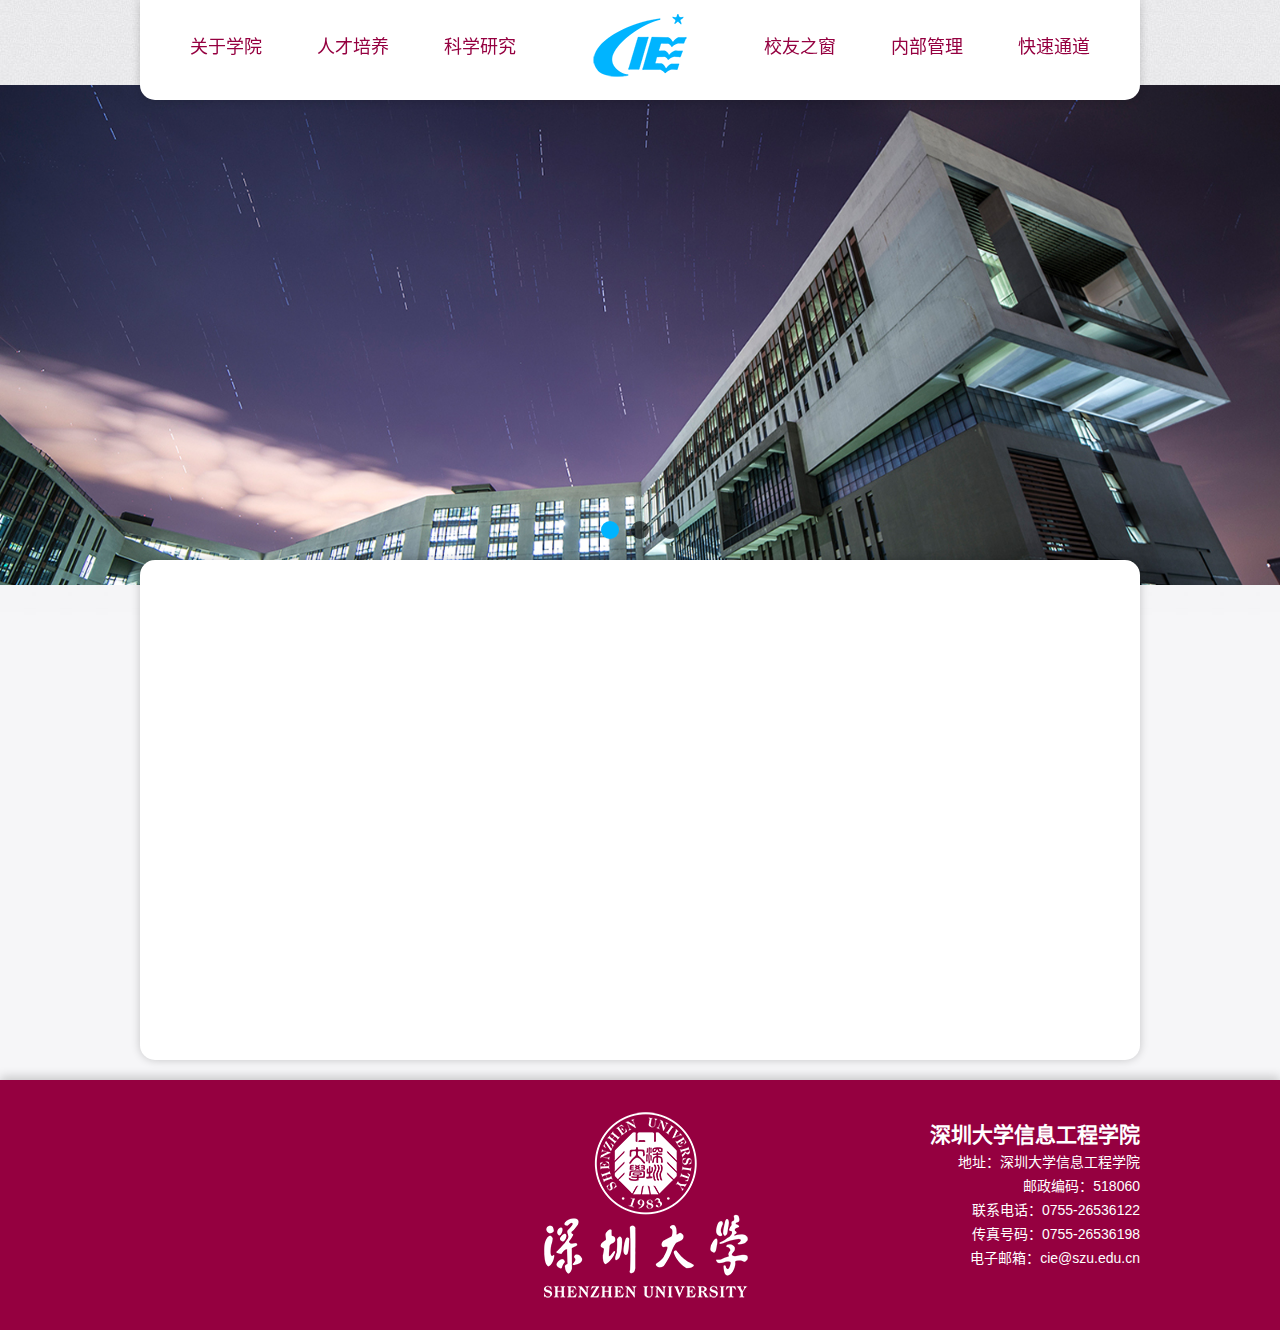
<file: tpl/index.html>
<!DOCTYPE html>
<html lang="zh-cn">
<head>
	<meta charset="utf-8">
	<meta http-equiv="X-UA-Compatible" content="IE=edge">
    <meta name="viewport" content="width=device-width, initial-scale=1, user-scalable=no">
    <title>深圳大学-信息工程学院</title>
    <meta name="keywords" content="深圳大学,深圳大学信息工程学院,信息工程学院,深大,特区大学,Shenzhen University"/>
    <meta name="description" content="深圳大学信息工程学院成立于1997年，其前身是1983年深圳大学建校时创建的电子工程系，清华大学著名学者童诗白教授任电子信息工程系首任系主任。学院由电子工程系、通信工程系、集成电路设计与工程系、智能信息研究所等教学科研机构组成，是深圳大学首批博士点、首批博士后流动站、首批硕士点、首批国家级特色专业、首批省级名牌专业授予单位之一。"/>
    <link href="css/comm.css" rel="stylesheet" type="text/css"/>
    <link href="css/index.css" rel="stylesheet" type="text/css"/>
    <script type="text/javascript" src="http://libs.useso.com/js/jquery/1.9.1/jquery.min.js"></script>
    <script type="text/javascript" src="js/menu.js"></script>
    <link rel="stylesheet" href="css/style.css">
    <!--[if IE]><link rel="stylesheet" href="css/ie.css"><![endif]-->
    <!--[if lte IE 9]><script type="text/javascript" src="js/ie.js"></script><![endif]-->
    <script language="javascript">
    function get_time()
    {
        var date=new Date();
        var year="",month="",day="",week="",hour="",minute="",second="";
        year=date.getFullYear();
        month=add_zero(date.getMonth()+1);
        day=add_zero(date.getDate());
        week=date.getDay();
        switch (date.getDay()) {
        case 0:val="星期天";break
        case 1:val="星期一";break
        case 2:val="星期二";break
        case 3:val="星期三";break
        case 4:val="星期四";break
        case 5:val="星期五";break
        case 6:val="星期六";break
          }
        hour=add_zero(date.getHours());
        minute=add_zero(date.getMinutes());
        second=add_zero(date.getSeconds());
        document.getElementById("timet").innerHTML=" "+year+"-"+month+"-"+day+" "+hour+":"+minute+":"+second+" "+val;
    }
    function add_zero(temp)
    {
        if(temp<10) return "0"+temp;
        else return temp;
    }
    setInterval("get_time()",1000);
    </script>
</head>
<body>
<header>
    <div class="nav">
        <ul class="nav_left">
            <li>
                关于学院
            </li>
            <li>
                人才培养
            </li>
            <li>
                科学研究
            </li>
        </ul>
        <ul class="nav_right">
            <li>
                校友之窗
            </li>
            <li>
                内部管理
            </li>
            <li>
                快速通道
            </li>
        </ul>
    </div>
    <div class="logo">
        <img src="images/logo.png" srcset="images/logo@2x.png 2x" alt="深圳大学信息工程学院">
    </div>
    <div class="nav_open_ab">
        <div class="nav_open">
            <div class="nav_open_1">
                <ul>
                    <a href="#"><li>学院简介</li></a>
                    <a href="#"><li>组织架构</li></a>
                    <a href="#"><li>学院沿革</li></a>
                    <a href="#"><li>学院简讯</li></a>
                    <a href="#"><li>学院视频</li></a>
                    <a href="#"><li>竞赛获奖</li></a>
                </ul>
            </div>
            <div class="nav_open_2">
                <ul>
                    <a href="#"><li>招生就业</li></a>
                    <a href="#"><li>本科教学</li></a>
                    <a href="#"><li>研究生教学</li></a>
                    <a href="#"><li>博士生教学</li></a>
                    <a href="#"><li>成人教育</li></a>
                    <a href="#"><li>工程硕士</li></a>
                    <a href="#"><li>2+2</li></a>
                    <a href="#"><li>校园生活</li></a>
                    <a href="#"><li>奖助贷</li></a>
                    <a href="#"><li>优秀学生</li></a>
                    <a href="#"><li>推免生申请</li></a>
                </ul>
            </div>
            <div class="nav_open_3">
                <ul>
                    <a href="#"><li>学科设置</li></a>
                    <a href="#"><li>队伍建设</li></a>
                    <a href="#"><li>重点实验室</li></a>
                    <a href="#"><li>科研基地</li></a>
                    <a href="#"><li>科研统计</li></a>
                    <a href="#"><li>科研项目</li></a>
                    <a href="#"><li>专利成果</li></a>
                    <a href="#"><li>出版作品</li></a>
                    <a href="#"><li>论文发表</li></a>
                    <a href="#"><li>求职申请</li></a>
                </ul>
            </div>
            <div class="nav_open_cie_logo">
                <img src="images/cie_logo.png" srcset="images/cie_logo@2x.png 2x">
            </div>
            <div class="nav_open_4">
                <ul>
                    <a href="#"><li>毕业照片</li></a>
                    <a href="#"><li>校友去向</li></a>
                    <a href="#"><li>活动集锦</li></a>
                    <a href="#"><li>校友讲座</li></a>
                    <a href="#"><li>校友捐赠</li></a>
                    <a href="#"><li>校友招聘</li></a>
                </ul>
            </div>
            <div class="nav_open_5">
                <ul>
                    <a href="#"><li>文件下载</li></a>
                    <a href="#"><li>办事指南</li></a>
                    <a href="#"><li>党务工作</li></a>
                    <a href="#"><li>工会办公</li></a>
                    <a href="#"><li>会议室申请</li></a>
                    <a href="#"><li>导生工作</li></a>
                    <a href="#"><li>学生工作</li></a>
                    <a href="#"><li>学生社团</li></a>
                    <a href="#"><li>规章制度</li></a>
                    <a href="#"><li>Q&A</li></a>
                </ul>
            </div>
            <div class="nav_open_6">
                <ul>
                    <a href="#"><li>后台登陆</li></a>
                </ul>
            </div>
        </div>    
    </div>
</header>
<section id="rt-showcase-surround">
    <div id="rt-showcase" class="slider-container rt-overlay-dark">
        <div class="rt-container slider-container">
            <div class="rt-grid-12 rt-alpha rt-omega">
                <div class="csslider1 autoplay">
                    <input name="cs_anchor1" autocomplete="off" id="cs_slide1_0" type="radio" class="cs_anchor slide" >
                    <input name="cs_anchor1" autocomplete="off" id="cs_slide1_1" type="radio" class="cs_anchor slide" >
                    <input name="cs_anchor1" autocomplete="off" id="cs_slide1_2" type="radio" class="cs_anchor slide" >
                    <input name="cs_anchor1" autocomplete="off" id="cs_play1" type="radio" class="cs_anchor" checked>
                    <input name="cs_anchor1" autocomplete="off" id="cs_pause1" type="radio" class="cs_anchor" >
                    <ul>
                        <div style="width: 100%; visibility: hidden; font-size: 0px; line-height: 0;height: 500px;min-height: 500px;">
                            <a href="#"><img src="images/banner/banner2.jpg" style="width: 100%;height: 500px;min-height: 500px;"></a>
                        </div>
                        <li class="num0 img">
                            <a href="#"><img src="images/banner/banner2.jpg" alt="Clouds" title="Clouds" /></a>
                        </li>
                        <li class="num1 img">
                            <a href="#"><img src="images/banner/banner1.jpg" alt="Typewriter" title="Typewriter" /></a>
                        </li>
                        <li class="num2 img">
                            <a href="#"><img src="images/banner/banner3.jpg" alt="Bicycle" title="Bicycle" /></a>
                        </li>
                    </ul>
                    <div class="cs_description">
                        <label class="num0">
                            <span class="cs_title"><span class="cs_wrapper">深圳大学-信息工程学院</span></span>
                        </label>
                        <label class="num1">
                            <span class="cs_title"><span class="cs_wrapper">深圳大学-文科楼</span></span>
                        </label>
                        <label class="num2">
                            <span class="cs_title"><span class="cs_wrapper">深圳大学-南图书馆</span></span>
                        </label>
                    </div>
                    
                    <div class="cs_arrowprev">
                        <label class="num0" for="cs_slide1_0"></label>
                        <label class="num1" for="cs_slide1_1"></label>
                        <label class="num2" for="cs_slide1_2"></label>
                    </div>
                    <div class="cs_arrownext">
                        <label class="num0" for="cs_slide1_0"></label>
                        <label class="num1" for="cs_slide1_1"></label>
                        <label class="num2" for="cs_slide1_2"></label>
                    </div>
                    
                    <div class="cs_bullets">
                        <label class="num0" for="cs_slide1_0">
                            <span class="cs_point"></span>
                        </label>
                        <label class="num1" for="cs_slide1_1">
                            <span class="cs_point"></span>
                        </label>
                        <label class="num2" for="cs_slide1_2">
                            <span class="cs_point"></span>
                        </label>
                    </div>
                    
                </div>

            </div>
            <div class="clear"></div>
        </div>
    </div>
</section> <!-- /slider -->
<div class="article">
    
</div>
<footer>
    <div class="footer">
        <div class="footer_right">
           <p id="timet"></p>
           <h2>深圳大学信息工程学院</h2>
           <p>地址：深圳大学信息工程学院</p>
           <p>邮政编码：518060</p>
           <p>联系电话：0755-26536122</p>
           <p>传真号码：0755-26536198</p>
           <p>电子邮箱：cie@szu.edu.cn</p>
        </div>
    </div>
</footer>
</body>
</html>
</file>
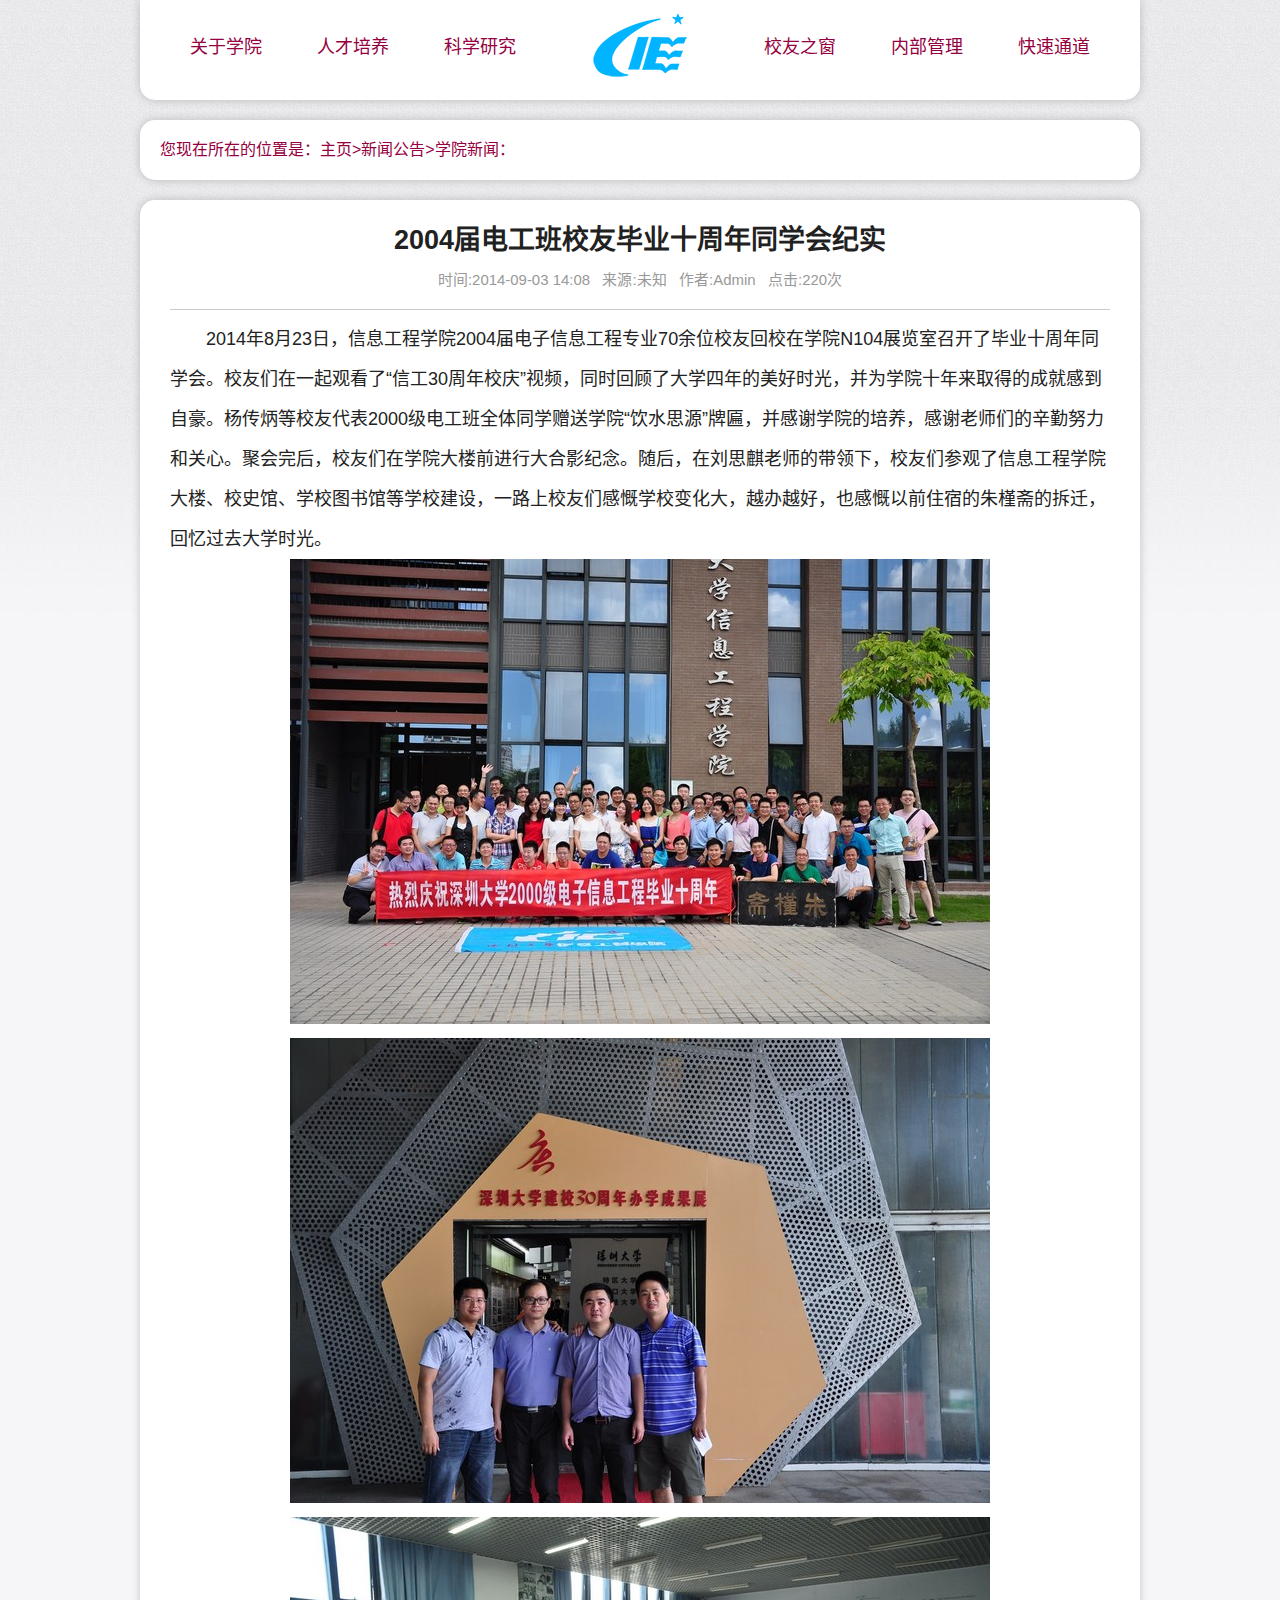
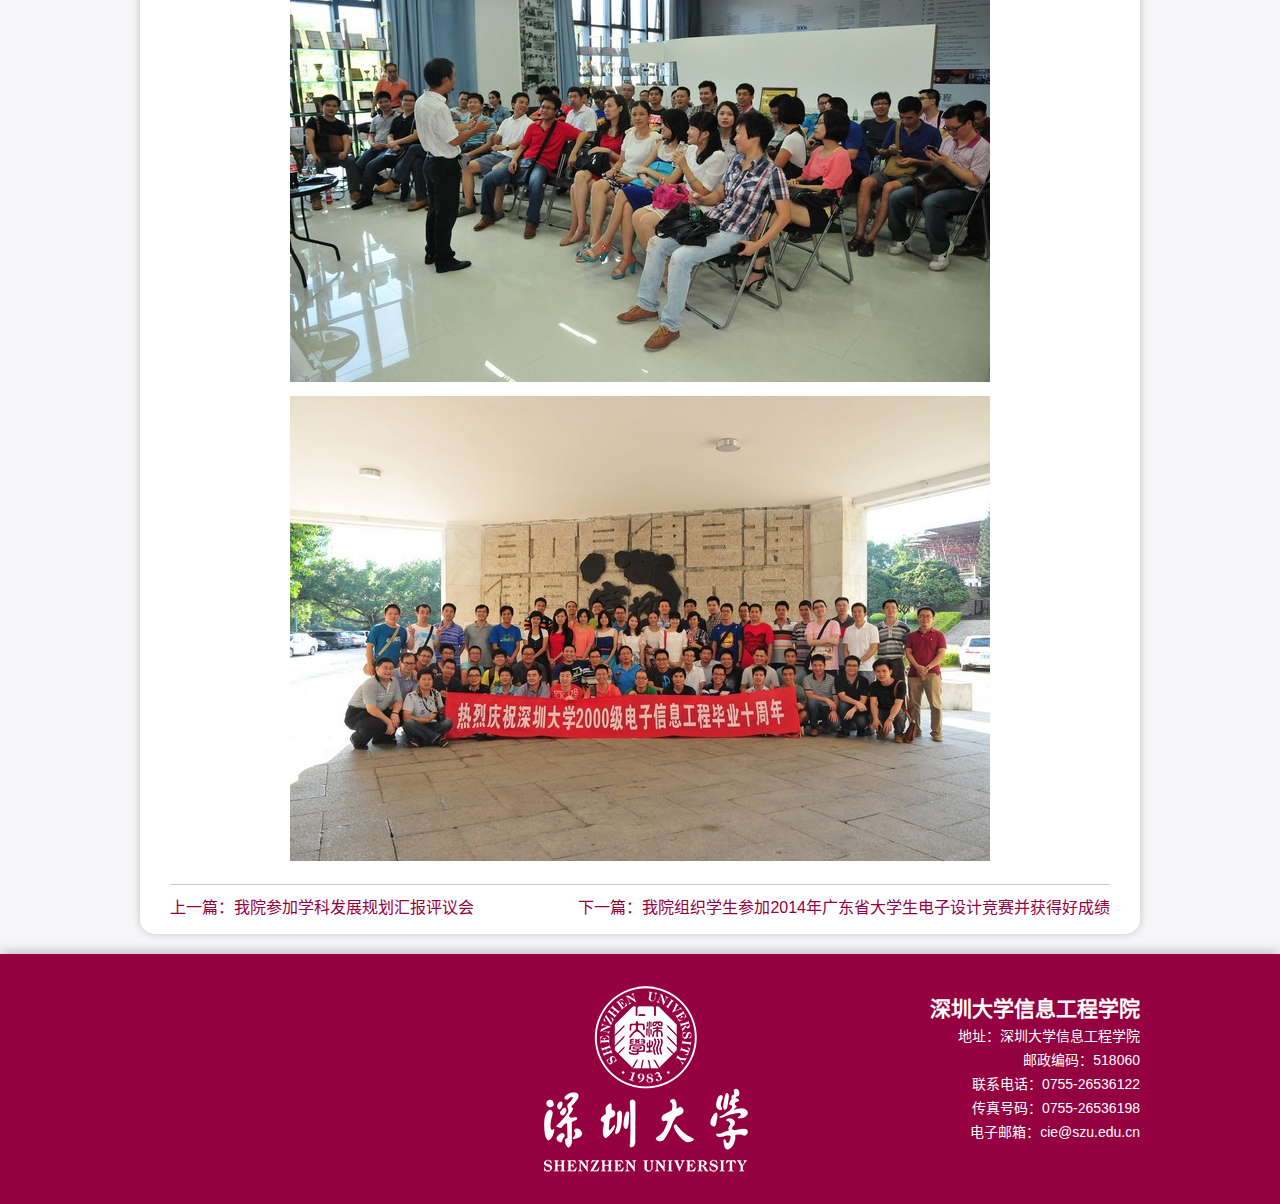
<file: tpl/detail.html>
<!DOCTYPE html>
<html lang="zh-cn">
<head>
	<meta charset="utf-8">
	<meta http-equiv="X-UA-Compatible" content="IE=edge">
    <meta name="viewport" content="width=device-width, initial-scale=1, user-scalable=no">
    <title>2004届电工班校友毕业十周年同学会纪实-深圳大学-信息工程学院</title>
    <meta name="keywords" content="深圳大学,深圳大学信息工程学院,信息工程学院,深大,特区大学,Shenzhen University"/>
    <meta name="description" content="深圳大学信息工程学院成立于1997年，其前身是1983年深圳大学建校时创建的电子工程系，清华大学著名学者童诗白教授任电子信息工程系首任系主任。学院由电子工程系、通信工程系、集成电路设计与工程系、智能信息研究所等教学科研机构组成，是深圳大学首批博士点、首批博士后流动站、首批硕士点、首批国家级特色专业、首批省级名牌专业授予单位之一。"/>
    <link href="css/comm.css" rel="stylesheet" type="text/css"/>
    <link href="css/detail.css" rel="stylesheet" type="text/css"/>
    <script type="text/javascript" src="http://libs.useso.com/js/jquery/1.9.1/jquery.min.js"></script>
    <script type="text/javascript" src="js/menu.js"></script>
    <link rel="stylesheet" href="css/style.css">
    <!--[if IE]><link rel="stylesheet" href="css/ie.css"><![endif]-->
    <!--[if lte IE 9]><script type="text/javascript" src="js/ie.js"></script><![endif]-->
    <script language="javascript">
    function get_time()
    {
        var date=new Date();
        var year="",month="",day="",week="",hour="",minute="",second="";
        year=date.getFullYear();
        month=add_zero(date.getMonth()+1);
        day=add_zero(date.getDate());
        week=date.getDay();
        switch (date.getDay()) {
        case 0:val="星期天";break
        case 1:val="星期一";break
        case 2:val="星期二";break
        case 3:val="星期三";break
        case 4:val="星期四";break
        case 5:val="星期五";break
        case 6:val="星期六";break
          }
        hour=add_zero(date.getHours());
        minute=add_zero(date.getMinutes());
        second=add_zero(date.getSeconds());
        document.getElementById("timet").innerHTML=" "+year+"-"+month+"-"+day+" "+hour+":"+minute+":"+second+" "+val;
    }
    function add_zero(temp)
    {
        if(temp<10) return "0"+temp;
        else return temp;
    }
    setInterval("get_time()",1000);
    </script>
</head>
<body>
<header>
    <div class="nav">
        <ul class="nav_left">
            <li>
                关于学院
            </li>
            <li>
                人才培养
            </li>
            <li>
                科学研究
            </li>
        </ul>
        <ul class="nav_right">
            <li>
                校友之窗
            </li>
            <li>
                内部管理
            </li>
            <li>
                快速通道
            </li>
        </ul>
    </div>
    <div class="logo">
        <img src="images/logo.png" srcset="images/logo@2x.png 2x" alt="深圳大学信息工程学院">
    </div>
    <div class="nav_open_ab">
        <div class="nav_open">
            <div class="nav_open_1">
                <ul>
                    <a href="#"><li>学院简介</li></a>
                    <a href="#"><li>组织架构</li></a>
                    <a href="#"><li>学院沿革</li></a>
                    <a href="#"><li>学院简讯</li></a>
                    <a href="#"><li>学院视频</li></a>
                    <a href="#"><li>竞赛获奖</li></a>
                </ul>
            </div>
            <div class="nav_open_2">
                <ul>
                    <a href="#"><li>招生就业</li></a>
                    <a href="#"><li>本科教学</li></a>
                    <a href="#"><li>研究生教学</li></a>
                    <a href="#"><li>博士生教学</li></a>
                    <a href="#"><li>成人教育</li></a>
                    <a href="#"><li>工程硕士</li></a>
                    <a href="#"><li>2+2</li></a>
                    <a href="#"><li>校园生活</li></a>
                    <a href="#"><li>奖助贷</li></a>
                    <a href="#"><li>优秀学生</li></a>
                    <a href="#"><li>推免生申请</li></a>
                </ul>
            </div>
            <div class="nav_open_3">
                <ul>
                    <a href="#"><li>学科设置</li></a>
                    <a href="#"><li>队伍建设</li></a>
                    <a href="#"><li>重点实验室</li></a>
                    <a href="#"><li>科研基地</li></a>
                    <a href="#"><li>科研统计</li></a>
                    <a href="#"><li>科研项目</li></a>
                    <a href="#"><li>专利成果</li></a>
                    <a href="#"><li>出版作品</li></a>
                    <a href="#"><li>论文发表</li></a>
                    <a href="#"><li>求职申请</li></a>
                </ul>
            </div>
            <div class="nav_open_cie_logo">
                <img src="images/cie_logo.png" srcset="images/cie_logo@2x.png 2x">
            </div>
            <div class="nav_open_4">
                <ul>
                    <a href="#"><li>毕业照片</li></a>
                    <a href="#"><li>校友去向</li></a>
                    <a href="#"><li>活动集锦</li></a>
                    <a href="#"><li>校友讲座</li></a>
                    <a href="#"><li>校友捐赠</li></a>
                    <a href="#"><li>校友招聘</li></a>
                </ul>
            </div>
            <div class="nav_open_5">
                <ul>
                    <a href="#"><li>文件下载</li></a>
                    <a href="#"><li>办事指南</li></a>
                    <a href="#"><li>党务工作</li></a>
                    <a href="#"><li>工会办公</li></a>
                    <a href="#"><li>会议室申请</li></a>
                    <a href="#"><li>导生工作</li></a>
                    <a href="#"><li>学生工作</li></a>
                    <a href="#"><li>学生社团</li></a>
                    <a href="#"><li>规章制度</li></a>
                    <a href="#"><li>Q&A</li></a>
                </ul>
            </div>
            <div class="nav_open_6">
                <ul>
                    <a href="#"><li>后台登陆</li></a>
                </ul>
            </div>
        </div>    
    </div>
</header>
<div class="dir_tree">
    <p>您现在所在的位置是：<a href="#">主页</a>><a href="#">新闻公告</a>><a href="#">学院新闻</a>：</p>
</div>
<div class="detail">
    <center>
        <h2>2004届电工班校友毕业十周年同学会纪实</h2>
        <h5>时间:2014-09-03&nbsp;14:08&nbsp;&nbsp;&nbsp;来源:未知&nbsp;&nbsp;&nbsp;作者:Admin&nbsp;&nbsp;&nbsp;点击:220次</h5>
        <hr noshade size=1 color=#ccc >
    </center>
    <p>2014年8月23日，信息工程学院2004届电子信息工程专业70余位校友回校在学院N104展览室召开了毕业十周年同学会。校友们在一起观看了“信工30周年校庆”视频，同时回顾了大学四年的美好时光，并为学院十年来取得的成就感到自豪。杨传炳等校友代表2000级电工班全体同学赠送学院“饮水思源”牌匾，并感谢学院的培养，感谢老师们的辛勤努力和关心。聚会完后，校友们在学院大楼前进行大合影纪念。随后，在刘思麒老师的带领下，校友们参观了信息工程学院大楼、校史馆、学校图书馆等学校建设，一路上校友们感慨学校变化大，越办越好，也感慨以前住宿的朱槿斋的拆迁，回忆过去大学时光。</p>
    <center>
        <img src="pageimages/1.jpg">
        <img src="pageimages/2.jpg">
        <img src="pageimages/3.jpg">
        <img src="pageimages/4.jpg">
    </center>
    <hr noshade size=1 color=#ccc >
    <div class="last_page">
        上一篇：<a href="#">我院参加学科发展规划汇报评议会</a>
    </div>
    <div class="next_page">
        下一篇：<a href="#">我院组织学生参加2014年广东省大学生电子设计竞赛并获得好成绩</a>
    </div>
</div>
<footer>
    <div class="footer">
        <div class="footer_right">
           <p id="timet"></p>
           <h2>深圳大学信息工程学院</h2>
           <p>地址：深圳大学信息工程学院</p>
           <p>邮政编码：518060</p>
           <p>联系电话：0755-26536122</p>
           <p>传真号码：0755-26536198</p>
           <p>电子邮箱：cie@szu.edu.cn</p>
        </div>
    </div>
</footer>
</body>
</html>
</file>
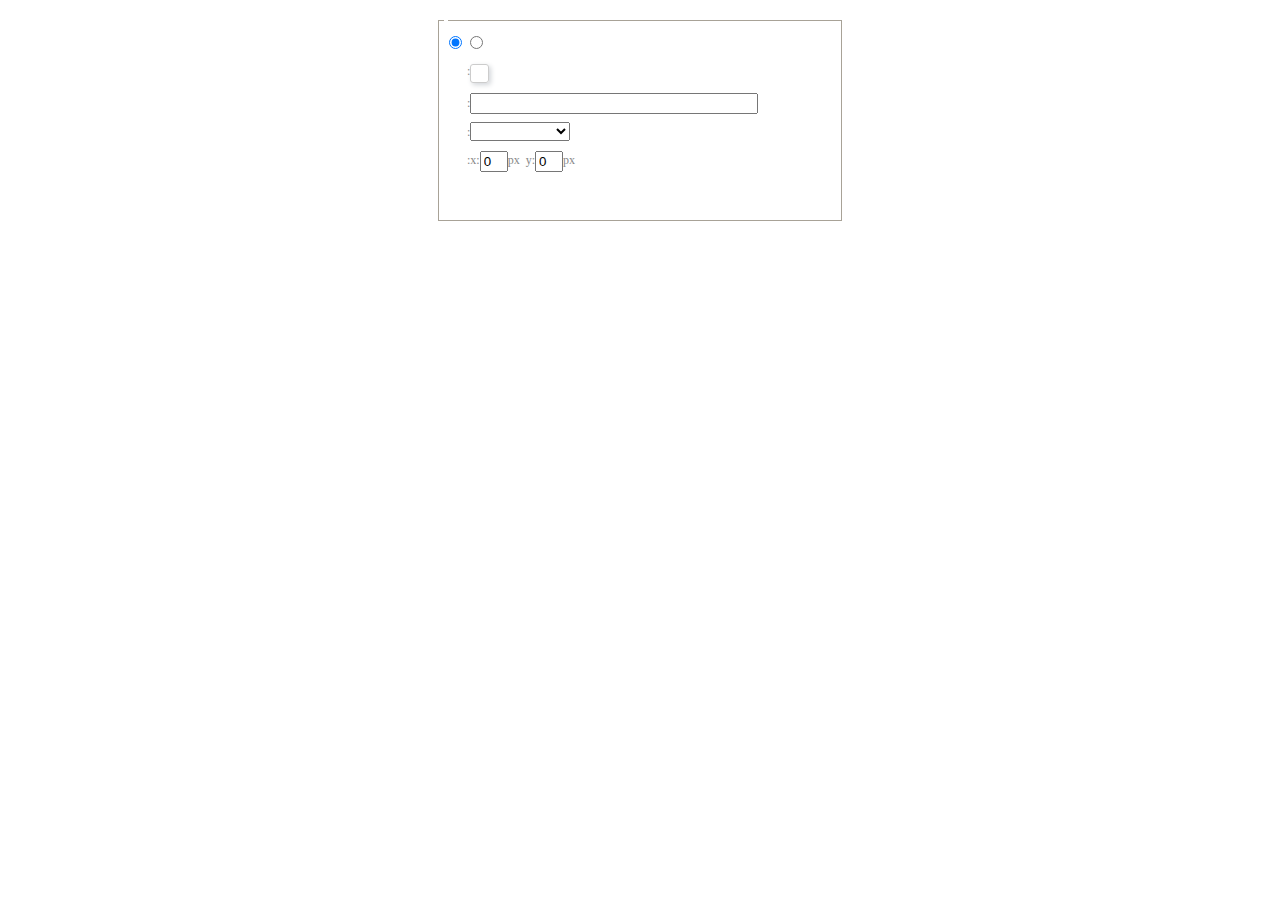
<file: usr/plugins/UEditor/ueditor/dialogs/background/background.html>
<!DOCTYPE HTML>
<html>
<head>
    <meta http-equiv="Content-Type" content="text/html;charset=utf-8"/>
    <script type="text/javascript" src="../internal.js"></script>
    <link rel="stylesheet" type="text/css" href="background.css">
</head>
<body>
    <div id="bg_container" class="wrapper">
        <div id="tabHeads" class="tabhead">
            <span class="focus" data-content-id="normal"><var id="lang_background_normal"></var></span>
            <span class="" data-content-id="imgManager"><var id="lang_background_local"></var></span>
        </div>
        <div id="tabBodys" class="tabbody">
            <div id="normal" class="panel focus">
                <fieldset class="bgarea">
                    <legend><var id="lang_background_set"></var></legend>
                    <div class="content">
                        <div>
                            <label><input id="nocolorRadio" class="iptradio" type="radio" name="t" value="none" checked="checked"><var id="lang_background_none"></var></label>
                            <label><input id="coloredRadio" class="iptradio" type="radio" name="t" value="color"><var id="lang_background_colored"></var></label>
                        </div>
                        <div class="wrapcolor pl">
                            <div class="color">
                                <var id="lang_background_color"></var>:
                            </div>
                            <div id="colorPicker"></div>
                            <div class="clear"></div>
                        </div>
                        <div class="wrapcolor pl">
                            <label><var id="lang_background_netimg"></var>:</label><input class="txt" type="text" id="url">
                        </div>
                        <div id="alignment" class="alignment">
                            <var id="lang_background_align"></var>:<select id="repeatType">
                                <option value="center"></option>
                                <option value="repeat-x"></option>
                                <option value="repeat-y"></option>
                                <option value="repeat"></option>
                                <option value="self"></option>
                            </select>
                        </div>
                        <div id="custom" >
                            <var id="lang_background_position"></var>:x:<input type="text" size="1" id="x" maxlength="4" value="0">px&nbsp;&nbsp;y:<input type="text" size="1" id="y" maxlength="4" value="0">px
                        </div>
                    </div>
                </fieldset>

            </div>
            <div id="imgManager" class="panel">
                <div id="imageList" style=""></div>
            </div>
        </div>
    </div>
    <script type="text/javascript" src="background.js"></script>
</body>
</html>
</file>
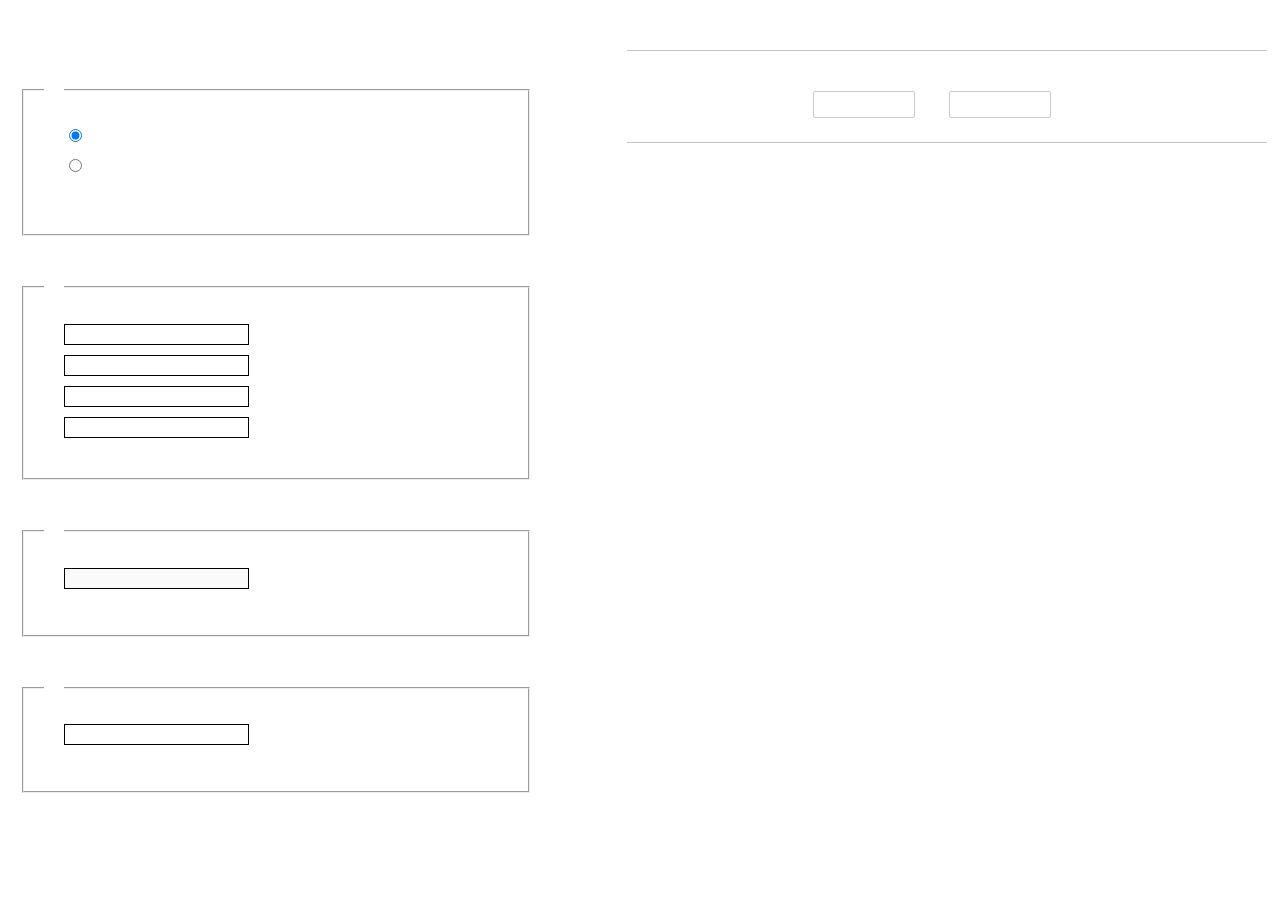
<file: usr/plugins/UEditor/ueditor/dialogs/charts/charts.html>
<!DOCTYPE html>
<html>
    <head>
        <title>chart</title>
        <meta chartset="utf-8">
        <link rel="stylesheet" type="text/css" href="charts.css">
        <script type="text/javascript" src="../internal.js"></script>
    </head>
    <body>
        <div class="main">
            <div class="table-view">
                <h3><var id="lang_data_source"></var></h3>
                <div id="tableContainer" class="table-container"></div>
                <h3><var id="lang_chart_format"></var></h3>
                <form name="data-form">
                    <div class="charts-format">
                        <fieldset>
                            <legend><var id="lang_data_align"></var></legend>
                            <div class="format-item-container">
                                <label>
                                    <input type="radio" class="format-ctrl not-pie-item" name="charts-format" value="1" checked="checked">
                                    <var id="lang_chart_align_same"></var>
                                </label>
                                <label>
                                    <input type="radio" class="format-ctrl not-pie-item" name="charts-format" value="-1">
                                    <var id="lang_chart_align_reverse"></var>
                                </label>
                                <br>
                            </div>
                        </fieldset>
                        <fieldset>
                            <legend><var id="lang_chart_title"></var></legend>
                            <div class="format-item-container">
                                <label>
                                    <var id="lang_chart_main_title"></var><input type="text" name="title" class="data-item">
                                </label>
                                <label>
                                    <var id="lang_chart_sub_title"></var><input type="text" name="sub-title" class="data-item not-pie-item">
                                </label>
                                <label>
                                    <var id="lang_chart_x_title"></var><input type="text" name="x-title" class="data-item not-pie-item">
                                </label>
                                <label>
                                    <var id="lang_chart_y_title"></var><input type="text" name="y-title" class="data-item not-pie-item">
                                </label>
                            </div>
                        </fieldset>
                        <fieldset>
                            <legend><var id="lang_chart_tip"></var></legend>
                            <div class="format-item-container">
                                <label>
                                    <var id="lang_cahrt_tip_prefix"></var>
                                    <input type="text" id="tipInput" name="tip" class="data-item" disabled="disabled">
                                </label>
                                <p><var id="lang_cahrt_tip_description"></var></p>
                            </div>
                        </fieldset>
                        <fieldset>
                            <legend><var id="lang_chart_data_unit"></var></legend>
                            <div class="format-item-container">
                                <label><var id="lang_chart_data_unit_title"></var><input type="text" name="unit" class="data-item"></label>
                                <p><var id="lang_chart_data_unit_description"></var></p>
                            </div>
                        </fieldset>
                    </div>
                </form>
            </div>
            <div class="charts-view">
                <div id="chartsContainer" class="charts-container"></div>
                <div id="chartsType" class="charts-type">
                    <h3><var id="lang_chart_type"></var></h3>
                    <div class="scroll-view">
                        <div class="scroll-container">
                            <div id="scrollBed" class="scroll-bed"></div>
                        </div>
                        <div id="buttonContainer" class="button-container">
                            <a href="#" data-title="prev"><var id="lang_prev_btn"></var></a>
                            <a href="#" data-title="next"><var id="lang_next_btn"></var></a>
                        </div>
                    </div>
                </div>
            </div>
        </div>
        <script src="../../third-party/jquery-1.10.2.min.js"></script>
        <script src="../../third-party/highcharts/highcharts.js"></script>
        <script src="chart.config.js"></script>
        <script src="charts.js"></script>
    </body>
</html>
</file>
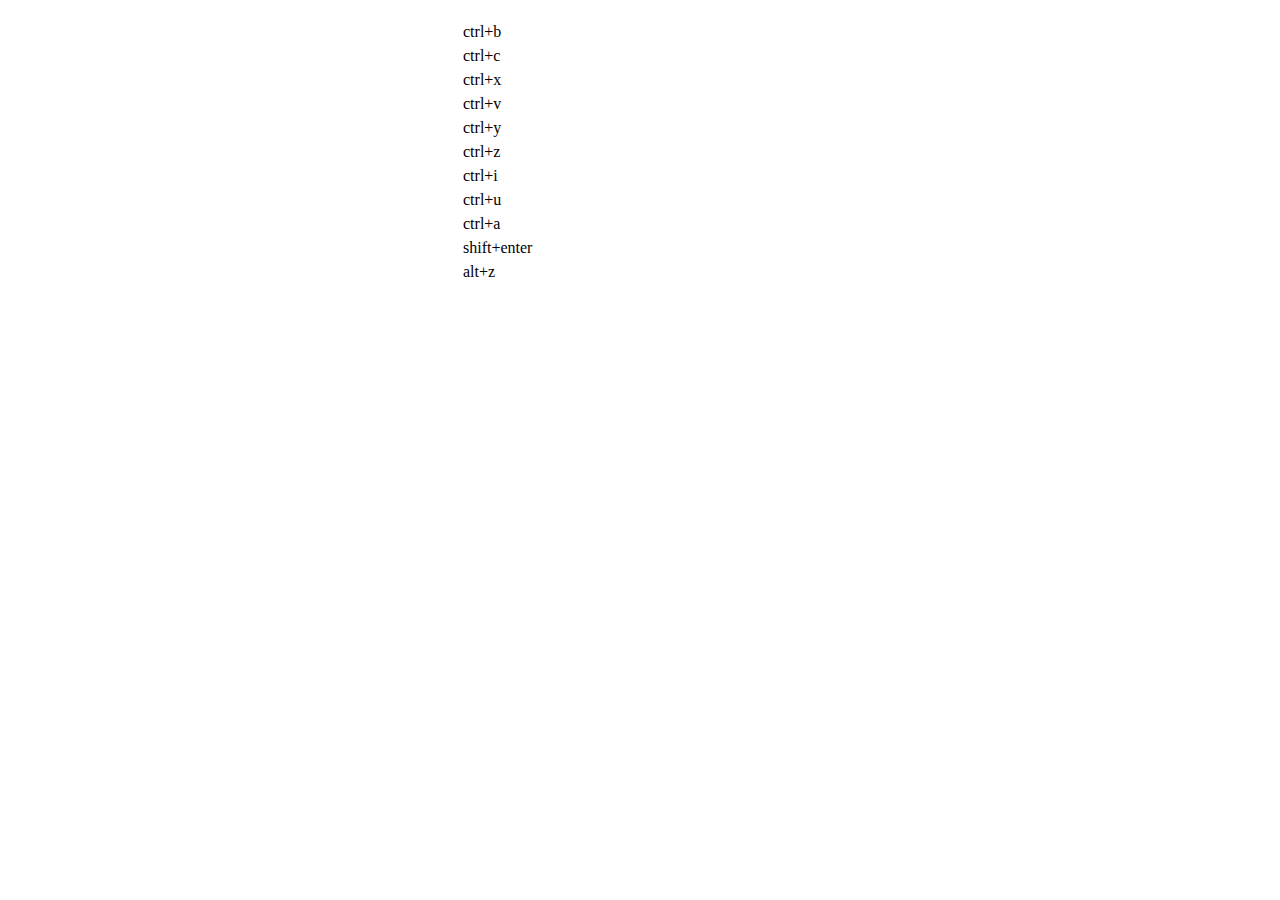
<file: usr/plugins/UEditor/ueditor/dialogs/help/help.html>
<!DOCTYPE HTML PUBLIC "-//W3C//DTD HTML 4.01 Transitional//EN"
        "http://www.w3.org/TR/html4/loose.dtd">
<html>
<head>
    <title>帮助</title>
    <meta content="text/html; charset=utf-8" http-equiv="Content-Type"/>
    <script type="text/javascript" src="../internal.js"></script>
    <link rel="stylesheet" type="text/css" href="help.css">
</head>
<body>
<div class="wrapper" id="helptab">
    <div id="tabHeads" class="tabhead">
        <span class="focus" tabsrc="about"><var id="lang_input_about"></var></span>
        <span tabsrc="shortcuts"><var id="lang_input_shortcuts"></var></span>
    </div>
    <div id="tabBodys" class="tabbody">
        <div id="about" class="panel">
            <h1>UEditor</h1>
            <p id="version"></p>
            <p><var id="lang_input_introduction"></var></p>
        </div>
        <div id="shortcuts" class="panel">
            <table>
                <thead>
                <tr>
                    <td><var id="lang_Txt_shortcuts"></var></td>
                    <td><var id="lang_Txt_func"></var></td>
                </tr>
                </thead>
                <tbody>
                <tr>
                    <td>ctrl+b</td>
                    <td><var id="lang_Txt_bold"></var></td>
                </tr>
                <tr>
                    <td>ctrl+c</td>
                    <td><var id="lang_Txt_copy"></var></td>
                </tr>
                <tr>
                    <td>ctrl+x</td>
                    <td><var id="lang_Txt_cut"></var></td>
                </tr>
                <tr>
                    <td>ctrl+v</td>
                    <td><var id="lang_Txt_Paste"></var></td>
                </tr>
                <tr>
                    <td>ctrl+y</td>
                    <td><var id="lang_Txt_undo"></var></td>
                </tr>
                <tr>
                    <td>ctrl+z</td>
                    <td><var id="lang_Txt_redo"></var></td>
                </tr>
                <tr>
                    <td>ctrl+i</td>
                    <td><var id="lang_Txt_italic"></var></td>
                </tr>
                <tr>
                    <td>ctrl+u</td>
                    <td><var id="lang_Txt_underline"></var></td>
                </tr>
                <tr>
                    <td>ctrl+a</td>
                    <td><var id="lang_Txt_selectAll"></var></td>
                </tr>
                <tr>
                    <td>shift+enter</td>
                    <td><var id="lang_Txt_visualEnter"></var></td>
                </tr>
                <tr>
                    <td>alt+z</td>
                    <td><var id="lang_Txt_fullscreen"></var></td>
                </tr>
                </tbody>
            </table>
        </div>
    </div>
</div>
<script type="text/javascript" src="help.js"></script>
</body>
</html>
</file>
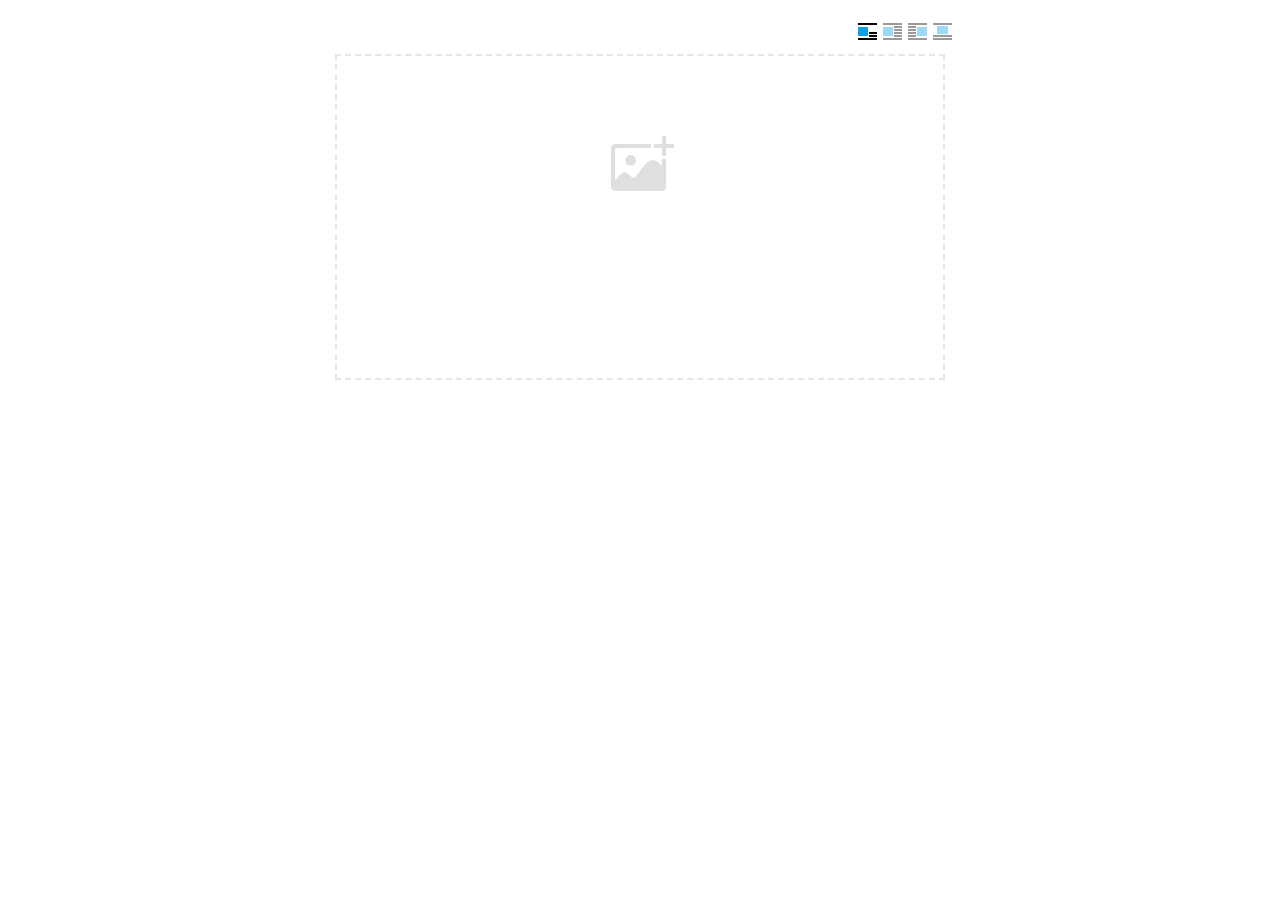
<file: usr/plugins/UEditor/ueditor/dialogs/image/image.html>
<!doctype html>
<html>
<head>
    <meta charset="UTF-8">
    <title>ueditor图片对话框</title>
    <script type="text/javascript" src="../internal.js"></script>

    <!-- jquery -->
    <script type="text/javascript" src="../../third-party/jquery-1.10.2.min.js"></script>

    <!-- webuploader -->
    <script src="../../third-party/webuploader/webuploader.min.js"></script>
    <link rel="stylesheet" type="text/css" href="../../third-party/webuploader/webuploader.css">

    <!-- image dialog -->
    <link rel="stylesheet" href="image.css" type="text/css" />
</head>
<body>

    <div class="wrapper">
        <div id="tabhead" class="tabhead">
            <span class="tab" data-content-id="remote"><var id="lang_tab_remote"></var></span>
            <span class="tab focus" data-content-id="upload"><var id="lang_tab_upload"></var></span>
            <span class="tab" data-content-id="online"><var id="lang_tab_online"></var></span>
            <span class="tab" data-content-id="search"><var id="lang_tab_search"></var></span>
        </div>
        <div class="alignBar">
            <label class="algnLabel"><var id="lang_input_align"></var></label>
                    <span id="alignIcon">
                        <span id="noneAlign" class="none-align focus" data-align="none"></span>
                        <span id="leftAlign" class="left-align" data-align="left"></span>
                        <span id="rightAlign" class="right-align" data-align="right"></span>
                        <span id="centerAlign" class="center-align" data-align="center"></span>
                    </span>
            <input id="align" name="align" type="hidden" value="none"/>
        </div>
        <div id="tabbody" class="tabbody">

            <!-- 远程图片 -->
            <div id="remote" class="panel">
                <div class="top">
                    <div class="row">
                        <label for="url"><var id="lang_input_url"></var></label>
                        <span><input class="text" id="url" type="text"/></span>
                    </div>
                </div>
                <div class="left">
                    <div class="row">
                        <label><var id="lang_input_size"></var></label>
                        <span><var id="lang_input_width">&nbsp;&nbsp;</var><input class="text" type="text" id="width"/>px </span>
                        <span><var id="lang_input_height">&nbsp;&nbsp;</var><input class="text" type="text" id="height"/>px </span>
                        <span><input id="lock" type="checkbox" disabled="disabled"><span id="lockicon"></span></span>
                    </div>
                    <div class="row">
                        <label><var id="lang_input_border"></var></label>
                        <span><input class="text" type="text" id="border"/>px </span>
                    </div>
                    <div class="row">
                        <label><var id="lang_input_vhspace"></var></label>
                        <span><input class="text" type="text" id="vhSpace"/>px </span>
                    </div>
                    <div class="row">
                        <label><var id="lang_input_title"></var></label>
                        <span><input class="text" type="text" id="title"/></span>
                    </div>
                </div>
                <div class="right"><div id="preview"></div></div>
            </div>

            <!-- 上传图片 -->
            <div id="upload" class="panel focus">
                <div id="queueList" class="queueList">
                    <div class="statusBar element-invisible">
                        <div class="progress">
                            <span class="text">0%</span>
                            <span class="percentage"></span>
                        </div><div class="info"></div>
                        <div class="btns">
                            <div id="filePickerBtn"></div>
                            <div class="uploadBtn"><var id="lang_start_upload"></var></div>
                        </div>
                    </div>
                    <div id="dndArea" class="placeholder">
                        <div class="filePickerContainer">
                            <div id="filePickerReady"></div>
                        </div>
                    </div>
                    <ul class="filelist element-invisible">
                        <li id="filePickerBlock" class="filePickerBlock"></li>
                    </ul>
                </div>
            </div>

            <!-- 在线图片 -->
            <div id="online" class="panel">
                <div id="imageList"><var id="lang_imgLoading"></var></div>
            </div>

            <!-- 搜索图片 -->
            <div id="search" class="panel">
                <div class="searchBar">
                    <input id="searchTxt" class="searchTxt text" type="text" />
                    <select id="searchType" class="searchType">
                        <option value="&s=4&z=0"></option>
                        <option value="&s=1&z=19"></option>
                        <option value="&s=2&z=0"></option>
                        <option value="&s=3&z=0"></option>
                    </select>
                    <input id="searchReset" type="button"  />
                    <input id="searchBtn" type="button"  />
                </div>
                <div id="searchList" class="searchList"><ul id="searchListUl"></ul></div>
            </div>

        </div>
    </div>
    <script type="text/javascript" src="image.js"></script>

</body>
</html>
</file>
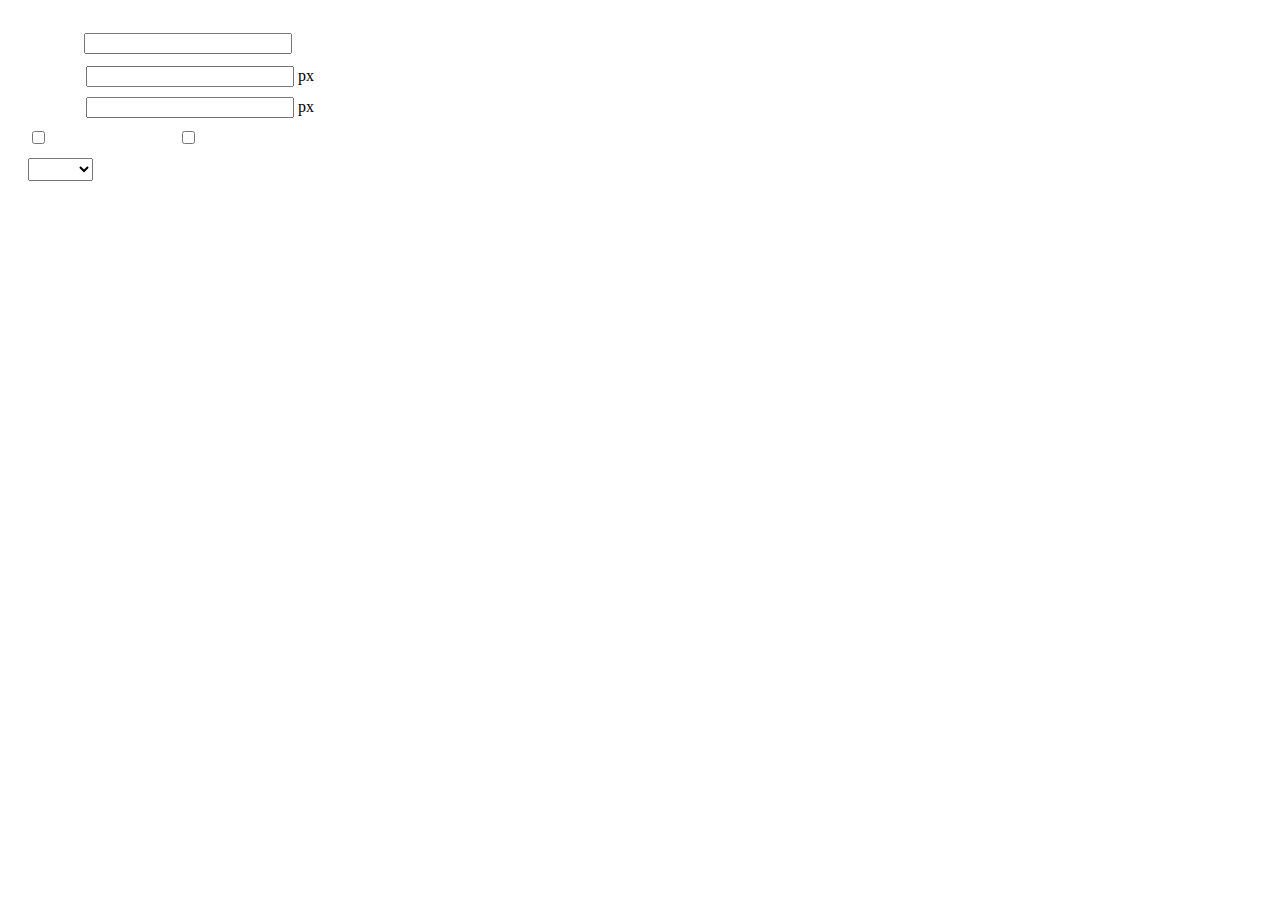
<file: usr/plugins/UEditor/ueditor/dialogs/insertframe/insertframe.html>
<!DOCTYPE html>
<html>
<head>
    <meta http-equiv="Content-Type" content="text/html; charset=utf-8"/>
    <title></title>
    <script type="text/javascript" src="../internal.js"></script>
    <style type="text/css">
        .warp {width: 320px;height: 153px;margin-left:5px;padding: 20px 0 0 15px;position: relative;}
        #url {width: 290px; margin-bottom: 2px; margin-left: -6px; margin-left: -2px\9;*margin-left:0;_margin-left:0; }
        .format span{display: inline-block; width: 58px;text-align: center; zoom:1;}
        table td{padding:5px 0;}
        #align{width: 65px;height: 23px;line-height: 22px;}
    </style>
</head>
<body>
<div class="warp">
        <table width="300" cellpadding="0" cellspacing="0">
            <tr>
                <td colspan="2" class="format">
                    <span><var id="lang_input_address"></var></span>
                    <input style="width:200px" id="url" type="text" value=""/>
                </td>
            </tr>
            <tr>
                <td colspan="2" class="format"><span><var id="lang_input_width"></var></span><input style="width:200px" type="text" id="width"/> px</td>

            </tr>
            <tr>
                <td colspan="2" class="format"><span><var id="lang_input_height"></var></span><input style="width:200px" type="text" id="height"/> px</td>
            </tr>
            <tr>
                <td><span><var id="lang_input_isScroll"></var></span><input type="checkbox" id="scroll"/> </td>
                <td><span><var id="lang_input_frameborder"></var></span><input type="checkbox" id="frameborder"/> </td>
            </tr>

            <tr>
                <td colspan="2"><span><var id="lang_input_alignMode"></var></span>
                    <select id="align">
                        <option value=""></option>
                        <option value="left"></option>
                        <option value="right"></option>
                    </select>
                </td>
            </tr>
        </table>
</div>
<script type="text/javascript">
    var iframe = editor._iframe;
    if(iframe){
        $G("url").value = iframe.getAttribute("src")||"";
        $G("width").value = iframe.getAttribute("width")||iframe.style.width.replace("px","")||"";
        $G("height").value = iframe.getAttribute("height") || iframe.style.height.replace("px","") ||"";
        $G("scroll").checked = (iframe.getAttribute("scrolling") == "yes") ? true : false;
        $G("frameborder").checked = (iframe.getAttribute("frameborder") == "1") ? true : false;
        $G("align").value = iframe.align ? iframe.align : "";
    }
    function queding(){
        var  url = $G("url").value.replace(/^\s*|\s*$/ig,""),
                width = $G("width").value,
                height = $G("height").value,
                scroll = $G("scroll"),
                frameborder = $G("frameborder"),
                float = $G("align").value,
                newIframe = editor.document.createElement("iframe"),
                div;
        if(!url){
            alert(lang.enterAddress);
            return false;
        }
        newIframe.setAttribute("src",/http:\/\/|https:\/\//ig.test(url) ? url : "http://"+url);
        /^[1-9]+[.]?\d*$/g.test( width ) ? newIframe.setAttribute("width",width) : "";
        /^[1-9]+[.]?\d*$/g.test( height ) ? newIframe.setAttribute("height",height) : "";
        scroll.checked ?  newIframe.setAttribute("scrolling","yes") : newIframe.setAttribute("scrolling","no");
        frameborder.checked ?  newIframe.setAttribute("frameborder","1",0) : newIframe.setAttribute("frameborder","0",0);
        float ? newIframe.setAttribute("align",float) :  newIframe.setAttribute("align","");
        if(iframe){
            iframe.parentNode.insertBefore(newIframe,iframe);
            domUtils.remove(iframe);
        }else{
            div = editor.document.createElement("div");
            div.appendChild(newIframe);
            editor.execCommand("inserthtml",div.innerHTML);
        }
        editor._iframe = null;
        dialog.close();
    }
    dialog.onok = queding;
    $G("url").onkeydown = function(evt){
        evt = evt || event;
        if(evt.keyCode == 13){
            queding();
        }
    };
    $focus($G( "url" ));

</script>
</body>
</html>
</file>
<file: tpl/css/comm.css>
@charset "utf-8"; 
/*
* 深圳大学-信息工程学院;
* ShenZhen University - College of Information Engineering;
* Author:Jason;
* Edited:2014.11.10;
* Copyright:SZU CIE;
*/
html, header, body, div, span, applet, object, iframe, h1, h2, h3, h4, h5, h6, p, blockquote, pre, a, abbr, acronym, address, big, cite, code, del, dfn, em, font, img, ins, kbd, q, s, samp, small, strike, strong, sub, sup, tt, var, b, u, i, center, dl, dt, dd, ol, ul, li, fieldset, form, label, legend, table, caption, tbody, tfoot, thead, tr, th, td, button, input, h1, h2, h3, h4, h5 {
	margin: 0;
	padding: 0;
	border: 0;
	outline: 0;
}
body {
	font: 18px "Microsoft Yahei", "华文黑体", "Helvetica Neue", "Arial";
}
html, body, header {
	background: #f6f6f8 url("bg.jpg") repeat-x;
	min-width: 1000px;
}
::selection {
    background:#950040;
    color:#FFF;
}
::-moz-selection {
    background:#950040;
    color:#FFF;
}
::-webkit-selection {
    background:#950040;
    color:#FFF;
}
a {
	color: #950040;
	text-decoration: none;
}
a:hover {
	color: #67002c;
	text-decoration: underline;
}

/* Header */

.nav {
	background: #FFF;
	width: 975px;
	margin: 0 auto;
	height: 100px;
	border-radius: 0 0 15px 15px;
	box-shadow: rgba(0,0,0,0.2) 0 0 10px;
	padding-left: 25px;
	color: #950040;
	position: relative;
	z-index: 1000;
}
.nav ul {
	display: inline;
}
.nav li {
	display: inline;
	line-height: 95px;
	font-size: 18px;
	padding: 40px 25px 40px 25px;
}
.nav li:hover {
	background-color: #950040;
	color: #FFF;
}
.logo {
	position: relative;
	width: 80px;
	margin: 0 auto;
	margin-top: -95px;
	padding-right: 30px;
	z-index: 1000;
}
.logo img {
	height: 80px;
	width: 110px;
}
.nav_right {
	float: right;
	margin-right: 25px;
}
.nav_open_ab {
	width: 960px;
	margin: 0 auto;
}
.nav_open {
	background-color: rgba(255,255,255,0.95);
	height: 390px;
	width: 930px;
	margin-top: 10px;
	position: relative;
	z-index: 1200;
	box-shadow: rgba(0,0,0,0.2) 0 5px 10px;
	-ms-box-shadow: rgba(0,0,0,0.2) 0 5px 10px;
	border-radius: 0 0 15px 15px;
	padding: 15px;
	display: none;
	position: absolute;
}
.nav_open ul{
	display: inline;
}
.nav_open li{
	line-height: 25px;
	list-style: none;
	padding: 5px 18px 5px 18px;
	text-align: center;
}
.nav_open li:hover{
	background: #950040;
	color: #FFF;
}
.nav_open a {
	color: #950040;
	text-decoration: none;
	font: 16px "Microsoft Yahei", "华文黑体", "Helvetica Neue", "Arial";
}
.nav_open_1 {
	float: left;
}
.nav_open_2 {
	float: left;
	margin-left:  20px;
}
.nav_open_3 {
	float: left;
	margin-left:  10px;
}
.nav_open_cie_logo {
	width: 170px;
	margin:0 auto;
	margin-top: 80px;
}
.nav_open_4 {
	float: left;
	margin-left:  213px;
	margin-top: -285px;
}
.nav_open_5 {
	float: left;
	margin-left:  335px;
	margin-top: -285px;
}
.nav_open_6 {
	float: left;
	margin-left:  825px;
	margin-top: -385px;
}

/* Footer */

footer {
	width: 100%;
	height: 250px;
	margin-top: 20px;
	background-color: #950040;
	color: #FFF;
	background-image: -webkit-image-set(url(footer_szu_logo.png) 1x, url(footer_szu_logo@2x.png) 2x);
	background-image: -moz-image-set(url(footer_szu_logo.png) 1x,url(footer_szu_logo@2x.png) 2x);
	background-image: -ms-image-set(url(footer_szu_logo.png) 1x,url(footer_szu_logo@2x.png) 2x);
	background-image: -o-image-set(url(footer_szu_logo.png) 1x,url(footer_szu_logo@2x.png) 2x);
	background-repeat: no-repeat;
	background-position: center;
	box-shadow: rgba(0,0,0,0.2) 0 -3px 10px;
	-ms-box-shadow: rgba(0,0,0,0.2) 0 -3px 10px;
	position: absolute;
	z-index: -2;
}
.footer {
	width: 1000px;
	margin: 0 auto;
	font: 14px "Microsoft Yahei", "华文黑体", "Helvetica Neue", "Arial";
}
.footer p {
	line-height: 24px;
}
.footer h2 {
	line-height: 30px;
}
.footer_right {
	float: right;
	text-align: right;
	margin-top: 40px;
}
</file>
<file: tpl/css/index.css>
@charset "utf-8"; 
/*
* 深圳大学-信息工程学院;
* ShenZhen University - College of Information Engineering;
* Author:Jason;
* Edited:2014.11.10;
* Copyright:SZU CIE;
*/
.article {
	width: 1000px;
	margin: 0 auto;
	margin-top: -30px;
	height: 500px;
	background: #FFF;
	border-radius: 15px;
	box-shadow: rgba(0,0,0,0.2) 0 0 10px;
	position: relative;
	z-index: 1001;
}
</file>
<file: tpl/css/style.css>
@font-face {
	font-weight: normal;
	font-style: normal;
}

#rt-showcase-surround {
	width: 100%;
}

.csslider1 {
	display: inline-block;
	position: relative;
	min-width: 1000px;
	width: 100%;
	margin-top: -10px;
	height: 500px;
	max-height: 500px;
	min-height: 500px;
}
.csslider1 > .cs_anchor {
	display: none;
}
.csslider1 > ul {
	position: relative;
	z-index: 1;
	font-size: 0;
	line-height: 0;
	margin: 0 auto;
	padding: 0;
	overflow: hidden;
	white-space: nowrap;
}
.csslider1 > ul > li.img img {
	width: 100%;
	max-height: 500px;
	min-height: 500px;
}
.csslider1 > ul > li.img {
	font-size: 0pt;

	-khtml-user-select: none;
	-moz-user-select: none;
	user-select: none;
}
.csslider1 > ul > li {
	position: relative;
	display: inline-block;
	width: 100%;
	height: 500px;
	min-height: 500px;
	overflow: hidden;
	font-size: 15px;
	font-size: initial;
	line-height: normal;
	white-space: normal;
	vertical-align: top;
	-webkit-box-sizing: border-box;
	-moz-box-sizing: border-box;
	box-sizing: border-box;

	-webkit-transform: translate3d(0,0,0);
	-moz-transform: translate3d(0,0,0);
	-ms-transform: translate3d(0,0,0);
	-o-transform: translate3d(0,0,0);
	transform: translate3d(0,0,0);
}
.csslider1 .cs_lnk{
	position: absolute;
	top: -9999px;
	left: -9999px;
	font-size: 0pt;
	opacity: 0;
	filter: alpha(opacity=0);
}
.csslider1 > .cs_arrowprev,
.csslider1 > .cs_arrownext {
	position: absolute;
	top: 50%;
	-webkit-box-sizing: content-box;
	-moz-box-sizing: content-box;
	box-sizing: content-box;

	-webkit-touch-callout: none;
	-webkit-user-select: none;
	-khtml-user-select: none;
	-moz-user-select: none;
	-ms-user-select: none;
	user-select: none;
	z-index: 5;
}
.csslider1 > .cs_arrowprev > label,
.csslider1 > .cs_arrownext > label {
	position: absolute;

	text-decoration: none;
	cursor: pointer;
	opacity: 0;
	z-index: -1;
}
.csslider1 > .cs_arrowprev {
	left: 0;
}
.csslider1 > .cs_arrownext {
	right: 0;
}

.csslider1 > .cs_arrowprev > label.num2,
.csslider1 > .cs_arrownext > label.num1 {
	opacity: 1;
	z-index: 5;
}
.csslider1 > .slide:checked ~ .cs_arrowprev > label,
.csslider1 > .slide:checked ~ .cs_arrownext > label {
	opacity: 0;
	z-index: -1;
}



.csslider1 > #cs_slide1_0:checked ~ .cs_arrowprev > label.num2,
.csslider1 > #cs_slide1_0:checked ~ .cs_arrownext > label.num1, 
.csslider1 > #cs_slide1_1:checked ~ .cs_arrowprev > label.num0,
.csslider1 > #cs_slide1_1:checked ~ .cs_arrownext > label.num2, 
.csslider1 > #cs_slide1_2:checked ~ .cs_arrowprev > label.num1,
.csslider1 > #cs_slide1_2:checked ~ .cs_arrownext > label.num0 {
	opacity: 1;
	z-index: 5;
}

/* calculate autoplay */
@-webkit-keyframes arrow {
	0%, 33.32333333333334% { opacity: 1; z-index: 5; }
	33.333333333333336%, 100%	{ opacity: 0; z-index: -1; }
}
@-moz-keyframes arrow {
	0%, 33.32333333333334% { opacity: 1; z-index: 5; }
	33.333333333333336%, 100%	{ opacity: 0; z-index: -1; }
}
@-ms-keyframes arrow {
	0%, 33.32333333333334% { opacity: 1; z-index: 5; }
	33.333333333333336%, 100%	{ opacity: 0; z-index: -1; }
}
@-o-keyframes arrow {
	0%, 33.32333333333334% { opacity: 1; z-index: 5; }
	33.333333333333336%, 100%	{ opacity: 0; z-index: -1; }
}
@keyframes arrow {
	0%, 33.32333333333334% { opacity: 1; z-index: 5; }
	33.333333333333336%, 100%	{ opacity: 0; z-index: -1; }
}


.csslider1 > #cs_play1:checked ~ .cs_arrowprev > label.num2,
.csslider1 > #cs_play1:checked ~ .cs_arrownext > label.num1,
.csslider1 > #cs_pause1:checked ~ .cs_arrowprev > label.num2,
.csslider1 > #cs_pause1:checked ~ .cs_arrownext > label.num1 {
	-webkit-animation: arrow 12000ms infinite -2000ms;
	-moz-animation: arrow 12000ms infinite -2000ms;
	-ms-animation: arrow 12000ms infinite -2000ms;
	-o-animation: arrow 12000ms infinite -2000ms;
	animation: arrow 12000ms infinite -2000ms;
	
}
.csslider1 > #cs_play1:checked ~ .cs_arrowprev > label.num0,
.csslider1 > #cs_play1:checked ~ .cs_arrownext > label.num2,
.csslider1 > #cs_pause1:checked ~ .cs_arrowprev > label.num0,
.csslider1 > #cs_pause1:checked ~ .cs_arrownext > label.num2 {
	-webkit-animation: arrow 12000ms infinite 2000ms;
	-moz-animation: arrow 12000ms infinite 2000ms;
	-ms-animation: arrow 12000ms infinite 2000ms;
	-o-animation: arrow 12000ms infinite 2000ms;
	animation: arrow 12000ms infinite 2000ms;
	
}
.csslider1 > #cs_play1:checked ~ .cs_arrowprev > label.num1,
.csslider1 > #cs_play1:checked ~ .cs_arrownext > label.num0,
.csslider1 > #cs_pause1:checked ~ .cs_arrowprev > label.num1,
.csslider1 > #cs_pause1:checked ~ .cs_arrownext > label.num0 {
	-webkit-animation: arrow 12000ms infinite 6000ms;
	-moz-animation: arrow 12000ms infinite 6000ms;
	-ms-animation: arrow 12000ms infinite 6000ms;
	-o-animation: arrow 12000ms infinite 6000ms;
	animation: arrow 12000ms infinite 6000ms;
	
}


.csslider1.cs_pauseHover:hover > .cs_arrowprev > label,
.csslider1 > #cs_pause1:checked ~ .cs_arrowprev > label,
.csslider1.cs_pauseHover:hover > .cs_arrownext > label,
.csslider1 > #cs_pause1:checked ~ .cs_arrownext > label {
	-webkit-animation-play-state: paused !important;
	-moz-animation-play-state: paused !important;
	-ms-animation-play-state: paused !important;
	-o-animation-play-state: paused !important;
	animation-play-state: paused !important;   
}

/* stop */
.csslider1 > .slide:checked ~ .cs_arrowprev > label,
.csslider1 > .slide:checked ~ .cs_arrownext > label {
	-webkit-animation: none;
	-moz-animation: none;
	-ms-animation: none;
	-o-animation: none;
	animation: none;
}


/* /calculate autoplay */
.csslider1 > .cs_bullets {
	position: absolute;
	left: 0;
	width: 100%;
	z-index: 6;
	font-size: 0;
	line-height: 8pt;
	text-align: center;
	-webkit-touch-callout: none;
	-webkit-user-select: none;
	-khtml-user-select: none;
	-moz-user-select: none;
	-ms-user-select: none;
	user-select: none;
}
.csslider1 > .cs_bullets > div {
	margin-left: -50%;
	width: 100%;
}
.csslider1 > .cs_bullets > label {
	position: relative;
	display: inline-block;
	cursor: pointer;
}
.csslider1 > .cs_bullets > label > .cs_thumb {
	visibility: hidden;
	position: absolute;
	opacity: 0;
	z-index: 1;
	line-height: 0;
	left: -39.5px;
	top: -48px;
}.csslider1 > .cs_description {
	z-index: 3;
}
.csslider1 > .cs_description a,
.csslider1 > .cs_description a:visited,
.csslider1 > .cs_description a:active {
	color: inherit;
}
.csslider1 > .cs_description a:hover {
	text-decoration: none;
}
.csslider1 > .cs_description > label {
	position: absolute;
	word-wrap: break-word;
	white-space: normal;
	text-align: left;
	max-width: 50%;
	left: 0;
}
.csslider1 > .cs_description > label > span {
	vertical-align: top;
}
.csslider1 > .cs_description > label span {
	display: inline-block;
}
.csslider1 > #cs_slide1_0:checked ~ ul > li.num0,
.csslider1 > #cs_slide1_1:checked ~ ul > li.num1,
.csslider1 > #cs_slide1_2:checked ~ ul > li.num2 {
	opacity: 1;
	z-index: 2;
}

.csslider1 > ul > li {
	position: absolute;
	left: 0;
	top: 0;
	display: inline-block;
	opacity: 0;
	z-index: 1;
  
  	-webkit-transition: opacity 2000ms ease;
  	-moz-transition: opacity 2000ms ease;
  	-ms-transition: opacity 2000ms ease;
  	-o-transition: opacity 2000ms ease;
  	transition: opacity 2000ms ease;
  	
}
.csslider1 > ul > li.num0 {
	opacity: 1;
	z-index: 2;
}
.csslider1 > .slide:checked ~ ul > li.num0 {
	opacity: 0;
	z-index: 1;
}

/* calculate autoplay */
@-webkit-keyframes fade {
	0%, 50%, 100%	{ opacity: 0; z-index: 2; }
	16.666666666666668%, 33.333333333333336%	{ opacity: 1; z-index: 2; }
}
@-moz-keyframes fade {
	0%, 50%, 100%	{ opacity: 0; z-index: 2; }
	16.666666666666668%, 33.333333333333336%	{ opacity: 1; z-index: 2; }
}
@-ms-keyframes fade {
	0%, 50%, 100%	{ opacity: 0; z-index: 2; }
	16.666666666666668%, 33.333333333333336%	{ opacity: 1; z-index: 2; }
}
@-o-keyframes fade {
	0%, 50%, 100%	{ opacity: 0; z-index: 2; }
	16.666666666666668%, 33.333333333333336%	{ opacity: 1; z-index: 2; }
}
@keyframes fade {
	0%, 50%, 100%	{ opacity: 0; z-index: 2; }
	16.666666666666668%, 33.333333333333336%	{ opacity: 1; z-index: 2; }
}


.csslider1 > #cs_play1:checked ~ ul > li.num0,
.csslider1 > #cs_pause1:checked ~ ul > li.num0 {
	-webkit-animation: fade 12000ms infinite -2000ms;
	-moz-animation: fade 12000ms infinite -2000ms;
	-ms-animation: fade 12000ms infinite -2000ms;
	-o-animation: fade 12000ms infinite -2000ms;
	animation: fade 12000ms infinite -2000ms;
	
}
.csslider1 > #cs_play1:checked ~ ul > li.num1,
.csslider1 > #cs_pause1:checked ~ ul > li.num1 {
	-webkit-animation: fade 12000ms infinite 2000ms;
	-moz-animation: fade 12000ms infinite 2000ms;
	-ms-animation: fade 12000ms infinite 2000ms;
	-o-animation: fade 12000ms infinite 2000ms;
	animation: fade 12000ms infinite 2000ms;
	
}
.csslider1 > #cs_play1:checked ~ ul > li.num2,
.csslider1 > #cs_pause1:checked ~ ul > li.num2 {
	-webkit-animation: fade 12000ms infinite 6000ms;
	-moz-animation: fade 12000ms infinite 6000ms;
	-ms-animation: fade 12000ms infinite 6000ms;
	-o-animation: fade 12000ms infinite 6000ms;
	animation: fade 12000ms infinite 6000ms;
	
}




.csslider1 > #cs_play1:checked ~ ul > li,
.csslider1 > #cs_pause1:checked ~ ul > li {
	-webkit-transition: none;
	-moz-transition: none;
	-ms-transition: none;
	-o-transition: none;
	transition: none;
	
}

.csslider1.cs_pauseHover:hover > ul > li,
.csslider1 > #cs_pause1:checked ~ ul > li{
	-webkit-animation-play-state: paused !important;
	-moz-animation-play-state: paused !important;
	-ms-animation-play-state: paused !important;
	-o-animation-play-state: paused !important;
	animation-play-state: paused !important;
}
/* stop */

.csslider1 > .slide:checked ~ ul > li {
	-webkit-animation: none;
	-moz-animation: none;
	-ms-animation: none;
	-o-animation: none;
	animation: none;
}

/* /calculate autoplay */
.csslider1 {
	-webkit-perspective: 500px;
	-moz-perspective: 500px;
	-ms-perspective: 500px;
	-o-perspective: 500px;
	perspective: 500px;
	
}
.csslider1 > .cs_play_pause {
  	-webkit-transition: .5s opacity 0s ease;
  	-moz-transition: .5s opacity 0s ease;
  	-ms-transition: .5s opacity 0s ease;
  	-o-transition: .5s opacity 0s ease;
  	transition: .5s opacity 0s ease;
  	
}
.csslider1 > .cs_arrowprev {
  	-webkit-transition: .5s opacity .15s ease, .5s -webkit-transform .15s cubic-bezier(0.680, -0.550, 0.265, 1.550);
  	-moz-transition: .5s opacity .15s ease, .5s -moz-transform .15s cubic-bezier(0.680, -0.550, 0.265, 1.550);
  	-ms-transition: .5s opacity .15s ease, .5s -ms-transform .15s cubic-bezier(0.680, -0.550, 0.265, 1.550);
  	-o-transition: .5s opacity .15s ease, .5s -o-transform .15s cubic-bezier(0.680, -0.550, 0.265, 1.550);
  	transition: .5s opacity .15s ease, .5s transform .15s cubic-bezier(0.680, -0.550, 0.265, 1.550);
  	
	-webkit-transform: rotateY(-90deg);
	-moz-transform: rotateY(-90deg);
	-ms-transform: rotateY(-90deg);
	-o-transform: rotateY(-90deg);
	transform: rotateY(-90deg);
	
}
.csslider1 > .cs_arrownext {
  	-webkit-transition: .5s opacity .3s ease, .5s -webkit-transform .3s cubic-bezier(0.680, -0.550, 0.265, 1.550);
  	-moz-transition: .5s opacity .3s ease, .5s -moz-transform .3s cubic-bezier(0.680, -0.550, 0.265, 1.550);
  	-ms-transition: .5s opacity .3s ease, .5s -ms-transform .3s cubic-bezier(0.680, -0.550, 0.265, 1.550);
  	-o-transition: .5s opacity .3s ease, .5s -o-transform .3s cubic-bezier(0.680, -0.550, 0.265, 1.550);
  	transition: .5s opacity .3s ease, .5s transform .3s cubic-bezier(0.680, -0.550, 0.265, 1.550);
  	
	-webkit-transform: rotateY(90deg);
	-moz-transform: rotateY(90deg);
	-ms-transform: rotateY(90deg);
	-o-transform: rotateY(90deg);
	transform: rotateY(90deg);
	
}
.csslider1 > .cs_arrowprev,
.csslider1 > .cs_arrownext,
.csslider1 > .cs_play_pause {
	opacity: 0;
}
.csslider1:hover > .cs_arrowprev,
.csslider1:hover > .cs_arrownext,
.csslider1:hover > .cs_play_pause {
	opacity: 1;
	-webkit-transform: rotateX(0deg);
	-moz-transform: rotateX(0deg);
	-ms-transform: rotateX(0deg);
	-o-transform: rotateX(0deg);
	transform: rotateX(0deg);
	
}.csslider1 > .cs_arrowprev > label,
.csslider1 > .cs_arrownext > label {
	overflow: hidden;
	margin-top: -35px;
	width: 40px;
	height: 70px;

	/* Fallback for web browsers that doesn't support RGBa */
	background: #000;
	background-color: rgba(0,0,0,0.6);

	-webkit-border-radius: 4px;
	-moz-border-radius: 4px;
	border-radius: 4px;
}
.csslider1 > .cs_arrowprev {
	left: 7%;
}
.csslider1 > .cs_arrownext {
	right: 7%;
}
.csslider1 > .cs_arrowprev > label {
	right: 0;
}
.csslider1 > .cs_arrownext > label {
	left: 0;
}
.csslider1 > .cs_arrowprev > label:after {
	content: '<';
}
.csslider1 > .cs_arrownext > label:after {
	content: '>';
}
.csslider1 > .cs_arrowprev > label:after,
.csslider1 > .cs_arrownext > label:after {
	display: block;
	font: 40px "demurecontrols";
	text-align: center;
	line-height: 76px;
	color: #fff;
}




.csslider1 > .cs_arrowprev > label,
.csslider1 > .cs_arrownext > label {
	-webkit-transition: 300ms width ease, 300ms margin-left ease, 300ms background-color ease;
	-moz-transition: 300ms width ease, 300ms margin-left ease, 300ms background-color ease;
	-ms-transition: 300ms width ease, 300ms margin-left ease, 300ms background-color ease;
	-o-transition: 300ms width ease, 300ms margin-left ease, 300ms background-color ease;
	transition: 300ms width ease, 300ms margin-left ease, 300ms background-color ease;
	
}
.csslider1 > .cs_arrowprev:hover > label {
	background-color: #00b4ff;
	width: 70px;
}
.csslider1 > .cs_arrownext:hover > label {
	background-color: #00b4ff;
	width: 70px;
}.csslider1 > .cs_bullets {
	bottom: 5px;
	margin-bottom: 35px;
}

.csslider1 > .cs_bullets > label {
	-webkit-perspective: 500px;
	-moz-perspective: 500px;
	-ms-perspective: 500px;
	-o-perspective: 500px;
	perspective: 500px;
	
}

.csslider1 > .cs_bullets > label > .cs_thumb {
	border: 3px solid #00b4ff;
	margin-top: -11px;
	-webkit-transition: opacity 0.5s cubic-bezier(0.175, 0.885, 0.320, 1.275), -webkit-transform 0.5s cubic-bezier(0.175, 0.885, 0.320, 1.275), visibility 0.5s cubic-bezier(0.175, 0.885, 0.320, 1.275);
	-moz-transition: opacity 0.5s cubic-bezier(0.175, 0.885, 0.320, 1.275), -moz-transform 0.5s cubic-bezier(0.175, 0.885, 0.320, 1.275), visibility 0.5s cubic-bezier(0.175, 0.885, 0.320, 1.275);
	-ms-transition: opacity 0.5s cubic-bezier(0.175, 0.885, 0.320, 1.275), -ms-transform 0.5s cubic-bezier(0.175, 0.885, 0.320, 1.275), visibility 0.5s cubic-bezier(0.175, 0.885, 0.320, 1.275);
	-o-transition: opacity 0.5s cubic-bezier(0.175, 0.885, 0.320, 1.275), -o-transform 0.5s cubic-bezier(0.175, 0.885, 0.320, 1.275), visibility 0.5s cubic-bezier(0.175, 0.885, 0.320, 1.275);
	transition: opacity 0.5s cubic-bezier(0.175, 0.885, 0.320, 1.275), transform 0.5s cubic-bezier(0.175, 0.885, 0.320, 1.275), visibility 0.5s cubic-bezier(0.175, 0.885, 0.320, 1.275);
	
	-webkit-transform-origin: 0% 100% 0px;
	-moz-transform-origin: 0% 100% 0px;
	-ms-transform-origin: 0% 100% 0px;
	-o-transform-origin: 0% 100% 0px;
	transform-origin: 0% 100% 0px;
	
	-webkit-transform: rotateX(90deg);
	-moz-transform: rotateX(90deg);
	-ms-transform: rotateX(90deg);
	-o-transform: rotateX(90deg);
	transform: rotateX(90deg);
	
}
.csslider1 > .cs_bullets > label > .cs_thumb:before {
	content: '';
	position: absolute;
	width: 0; 
	height: 0; 
	left: 50%;
	margin-left: -1px;
	bottom: -8px;
	border-left: 7px solid transparent;
	border-right: 7px solid transparent;
	
	border-top: 7px solid #00b4ff;
}
.csslider1 > .cs_bullets > label:hover > .cs_thumb {
	visibility: visible;
	opacity: 1;
	-webkit-transform: rotateX(0deg);
	-moz-transform: rotateX(0deg);
	-ms-transform: rotateX(0deg);
	-o-transform: rotateX(0deg);
	transform: rotateX(0deg);
	
}


.csslider1 > .cs_bullets > label {
	margin: 0 6px;
	padding: 9px;
	-webkit-border-radius: 50%;
	-moz-border-radius: 50%;
	border-radius: 50%;
	
	/* Fallback for web browsers that doesn't support RGBa */
	background: #000;
	background-color: rgba(0,0,0,0.6);
}

.csslider1 > .cs_bullets > label.num0 {
	background-color: #00b4ff;
}
.csslider1 > .slide:checked ~ .cs_bullets > label {
	/* Fallback for web browsers that doesn't support RGBa */
	background: #000;
	background-color: rgba(0,0,0,0.6);
}

.csslider1 > #cs_slide1_0:checked ~ .cs_bullets > label.num0,
.csslider1 > #cs_slide1_1:checked ~ .cs_bullets > label.num1,
.csslider1 > #cs_slide1_2:checked ~ .cs_bullets > label.num2 {
	background-color: #00b4ff;
}

.csslider1 > .cs_bullets > label:hover {
	background-color: #00b4ff;
}

/* calculate autoplay */
@-webkit-keyframes bullet {
	0%, 33.32333333333334%	{ background-color: #00b4ff; }
	33.333333333333336%, 100% { background: #000; background-color: rgba(0,0,0,0.6); }
}
@-moz-keyframes bullet {
	0%, 33.32333333333334%	{ background-color: #00b4ff; }
	33.333333333333336%, 100% { background: #000; background-color: rgba(0,0,0,0.6); }
}
@-ms-keyframes bullet {
	0%, 33.32333333333334%	{ background-color: #00b4ff; }
	33.333333333333336%, 100% { background: #000; background-color: rgba(0,0,0,0.6); }
}
@-o-keyframes bullet {
	0%, 33.32333333333334%	{ background-color: #00b4ff; }
	33.333333333333336%, 100% { background: #000; background-color: rgba(0,0,0,0.6); }
}
@keyframes bullet {
	0%, 33.32333333333334%	{ background-color: #00b4ff; }
	33.333333333333336%, 100% { background: #000; background-color: rgba(0,0,0,0.6); }
}


.csslider1 > #cs_play1:checked ~ .cs_bullets > label.num0,
.csslider1 > #cs_pause1:checked ~ .cs_bullets > label.num0 {
	-webkit-animation: bullet 12000ms infinite -2000ms;
	-moz-animation: bullet 12000ms infinite -2000ms;
	-ms-animation: bullet 12000ms infinite -2000ms;
	-o-animation: bullet 12000ms infinite -2000ms;
	animation: bullet 12000ms infinite -2000ms;
	
}
.csslider1 > #cs_play1:checked ~ .cs_bullets > label.num1,
.csslider1 > #cs_pause1:checked ~ .cs_bullets > label.num1 {
	-webkit-animation: bullet 12000ms infinite 2000ms;
	-moz-animation: bullet 12000ms infinite 2000ms;
	-ms-animation: bullet 12000ms infinite 2000ms;
	-o-animation: bullet 12000ms infinite 2000ms;
	animation: bullet 12000ms infinite 2000ms;
	
}
.csslider1 > #cs_play1:checked ~ .cs_bullets > label.num2,
.csslider1 > #cs_pause1:checked ~ .cs_bullets > label.num2 {
	-webkit-animation: bullet 12000ms infinite 6000ms;
	-moz-animation: bullet 12000ms infinite 6000ms;
	-ms-animation: bullet 12000ms infinite 6000ms;
	-o-animation: bullet 12000ms infinite 6000ms;
	animation: bullet 12000ms infinite 6000ms;
	
}




.csslider1 > #cs_play1:checked ~ .cs_bullets > label,
.csslider1 > #cs_pause1:checked ~ .cs_bullets > label {
  	-webkit-transition: none;
  	-moz-transition: none;
  	-ms-transition: none;
  	-o-transition: none;
  	transition: none;
  	
}

.csslider1.cs_pauseHover:hover > .cs_bullets > label,
.csslider1 > #cs_pause1:checked ~ .cs_bullets > label {
	-webkit-animation-play-state: paused !important;
	-moz-animation-play-state: paused !important;
	-ms-animation-play-state: paused !important;
	-o-animation-play-state: paused !important;
	animation-play-state: paused !important;
}

/* stop */

.csslider1 > .slide:checked ~ .cs_bullets > label {
	-webkit-animation: none;
	-moz-animation: none;
	-ms-animation: none;
	-o-animation: none;
	animation: none;
}

/* /calculate autoplay */


.csslider1 > .cs_description > label {
	font: 20px 'Roboto', sans-serif;
	line-height: normal;
	bottom: 80px;
	left: 7%;
	top: auto;
	opacity: 1;
	z-index: 1;

	-webkit-perspective: 500px;
	-moz-perspective: 500px;
	-ms-perspective: 500px;
	-o-perspective: 500px;
	perspective: 500px;
	
}
.csslider1 > .cs_description > label > span {
	margin: 1px 10px;
	padding: 10px;
	color: #fff;

	overflow: hidden;

	-webkit-transform-origin: 0% 0% 0px;
	-moz-transform-origin: 0% 0% 0px;
	-ms-transform-origin: 0% 0% 0px;
	-o-transform-origin: 0% 0% 0px;
	transform-origin: 0% 0% 0px;
	
	
	-webkit-border-radius: 4px;
	-moz-border-radius: 4px;
	border-radius: 4px;
}


.csslider1 > #cs_slide1_0:checked ~ .cs_description > .num0,
.csslider1 > #cs_slide1_1:checked ~ .cs_description > .num1,
.csslider1 > #cs_slide1_2:checked ~ .cs_description > .num2 {
	z-index: 2;
}



.csslider1 > #cs_slide1_0:checked ~ .cs_description > .num0 > .cs_descr,
.csslider1 > #cs_slide1_1:checked ~ .cs_description > .num1 > .cs_descr,
.csslider1 > #cs_slide1_2:checked ~ .cs_description > .num2 > .cs_descr {
	opacity: 1;
	visibility: visible;
  	-webkit-transition: 750ms opacity 1350ms cubic-bezier(0.680, -0.550, 0.265, 1.550), 750ms -webkit-transform 1350ms cubic-bezier(0.680, -0.550, 0.265, 1.550), 750ms visibility 1350ms cubic-bezier(0.680, -0.550, 0.265, 1.550);
  	-moz-transition: 750ms opacity 1350ms cubic-bezier(0.680, -0.550, 0.265, 1.550), 750ms -moz-transform 1350ms cubic-bezier(0.680, -0.550, 0.265, 1.550), 750ms visibility 1350ms cubic-bezier(0.680, -0.550, 0.265, 1.550);
  	-ms-transition: 750ms opacity 1350ms cubic-bezier(0.680, -0.550, 0.265, 1.550), 750ms -ms-transform 1350ms cubic-bezier(0.680, -0.550, 0.265, 1.550), 750ms visibility 1350ms cubic-bezier(0.680, -0.550, 0.265, 1.550);
  	-o-transition: 750ms opacity 1350ms cubic-bezier(0.680, -0.550, 0.265, 1.550), 750ms -o-transform 1350ms cubic-bezier(0.680, -0.550, 0.265, 1.550), 750ms visibility 1350ms cubic-bezier(0.680, -0.550, 0.265, 1.550);
  	transition: 750ms opacity 1350ms cubic-bezier(0.680, -0.550, 0.265, 1.550), 750ms transform 1350ms cubic-bezier(0.680, -0.550, 0.265, 1.550), 750ms visibility 1350ms cubic-bezier(0.680, -0.550, 0.265, 1.550);
  	
	-webkit-transform: rotateX(0deg);
	-moz-transform: rotateX(0deg);
	-ms-transform: rotateX(0deg);
	-o-transform: rotateX(0deg);
	transform: rotateX(0deg);
	
}


.csslider1 > #cs_slide1_0:checked ~ .cs_description > .num0 > .cs_title,
.csslider1 > #cs_slide1_1:checked ~ .cs_description > .num1 > .cs_title,
.csslider1 > #cs_slide1_2:checked ~ .cs_description > .num2 > .cs_title {
	opacity: 1;
	visibility: visible;
  	-webkit-transition: 750ms opacity 1200ms cubic-bezier(0.680, -0.550, 0.265, 1.550), 750ms -webkit-transform 1200ms cubic-bezier(0.680, -0.550, 0.265, 1.550), 750ms visibility 1200ms ease;
  	-moz-transition: 750ms opacity 1200ms cubic-bezier(0.680, -0.550, 0.265, 1.550), 750ms -moz-transform 1200ms cubic-bezier(0.680, -0.550, 0.265, 1.550), 750ms visibility 1200ms ease;
  	-ms-transition: 750ms opacity 1200ms cubic-bezier(0.680, -0.550, 0.265, 1.550), 750ms -ms-transform 1200ms cubic-bezier(0.680, -0.550, 0.265, 1.550), 750ms visibility 1200ms ease;
  	-o-transition: 750ms opacity 1200ms cubic-bezier(0.680, -0.550, 0.265, 1.550), 750ms -o-transform 1200ms cubic-bezier(0.680, -0.550, 0.265, 1.550), 750ms visibility 1200ms ease;
  	transition: 750ms opacity 1200ms cubic-bezier(0.680, -0.550, 0.265, 1.550), 750ms transform 1200ms cubic-bezier(0.680, -0.550, 0.265, 1.550), 750ms visibility 1200ms ease;
  	
	-webkit-transform: rotateX(0deg);
	-moz-transform: rotateX(0deg);
	-ms-transform: rotateX(0deg);
	-o-transform: rotateX(0deg);
	transform: rotateX(0deg);
	
}


.csslider1 > #cs_slide1_0:checked ~ .cs_description > .num0 .cs_wrapper,
.csslider1 > #cs_slide1_1:checked ~ .cs_description > .num1 .cs_wrapper,
.csslider1 > #cs_slide1_2:checked ~ .cs_description > .num2 .cs_wrapper {
	opacity: 1;
	-webkit-transform: translateX(0);
	-moz-transform: translateX(0);
	-ms-transform: translateX(0);
	-o-transform: translateX(0);
	transform: translateX(0);
	
}

.csslider1 > .cs_description > label > .cs_title {
	margin: 0px 10px;
	opacity: 0;
	visibility: hidden;
	z-index: 2;
	/* Fallback for web browsers that doesn't support RGBa */
	background: #000;
	background-color: rgba(0,0,0,0.6);
	-webkit-transform: rotateX(90deg);
	-moz-transform: rotateX(90deg);
	-ms-transform: rotateX(90deg);
	-o-transform: rotateX(90deg);
	transform: rotateX(90deg);
	
  	-webkit-transition: 750ms opacity 975ms cubic-bezier(0.680, -0.550, 0.265, 1.550), 750ms -webkit-transform 975ms cubic-bezier(0.680, -0.550, 0.265, 1.550), 750ms visibility 975ms ease;
  	-moz-transition: 750ms opacity 975ms cubic-bezier(0.680, -0.550, 0.265, 1.550), 750ms -moz-transform 975ms cubic-bezier(0.680, -0.550, 0.265, 1.550), 750ms visibility 975ms ease;
  	-ms-transition: 750ms opacity 975ms cubic-bezier(0.680, -0.550, 0.265, 1.550), 750ms -ms-transform 975ms cubic-bezier(0.680, -0.550, 0.265, 1.550), 750ms visibility 975ms ease;
  	-o-transition: 750ms opacity 975ms cubic-bezier(0.680, -0.550, 0.265, 1.550), 750ms -o-transform 975ms cubic-bezier(0.680, -0.550, 0.265, 1.550), 750ms visibility 975ms ease;
  	transition: 750ms opacity 975ms cubic-bezier(0.680, -0.550, 0.265, 1.550), 750ms transform 975ms cubic-bezier(0.680, -0.550, 0.265, 1.550), 750ms visibility 975ms ease;
  	
}
.csslider1 > .cs_description > label > .cs_descr {
	font-size: 0.8em;
	margin: 1px 10px;
	opacity: 0;
	visibility: hidden;
	z-index: 1;

	background-color: #00b4ff;

	-webkit-transform: rotateX(-90deg);
	-moz-transform: rotateX(-90deg);
	-ms-transform: rotateX(-90deg);
	-o-transform: rotateX(-90deg);
	transform: rotateX(-90deg);
	
  	-webkit-transition: 750ms opacity 750ms cubic-bezier(0.680, -0.550, 0.265, 1.550), 750ms -webkit-transform 600ms cubic-bezier(0.680, -0.550, 0.265, 1.550), 750ms visibility 600ms cubic-bezier(0.680, -0.550, 0.265, 1.550);
  	-moz-transition: 750ms opacity 750ms cubic-bezier(0.680, -0.550, 0.265, 1.550), 750ms -moz-transform 600ms cubic-bezier(0.680, -0.550, 0.265, 1.550), 750ms visibility 600ms cubic-bezier(0.680, -0.550, 0.265, 1.550);
  	-ms-transition: 750ms opacity 750ms cubic-bezier(0.680, -0.550, 0.265, 1.550), 750ms -ms-transform 600ms cubic-bezier(0.680, -0.550, 0.265, 1.550), 750ms visibility 600ms cubic-bezier(0.680, -0.550, 0.265, 1.550);
  	-o-transition: 750ms opacity 750ms cubic-bezier(0.680, -0.550, 0.265, 1.550), 750ms -o-transform 600ms cubic-bezier(0.680, -0.550, 0.265, 1.550), 750ms visibility 600ms cubic-bezier(0.680, -0.550, 0.265, 1.550);
  	transition: 750ms opacity 750ms cubic-bezier(0.680, -0.550, 0.265, 1.550), 750ms transform 600ms cubic-bezier(0.680, -0.550, 0.265, 1.550), 750ms visibility 600ms cubic-bezier(0.680, -0.550, 0.265, 1.550);
  	
}


.csslider1 > .cs_description > label > .cs_title > .cs_wrapper {
	-webkit-transform: translateX(-100%);
	-moz-transform: translateX(-100%);
	-ms-transform: translateX(-100%);
	-o-transform: translateX(-100%);
	transform: translateX(-100%);
	
	-webkit-transition: 750ms opacity 1450ms cubic-bezier(0.680, -0.550, 0.265, 1.550), 750ms -webkit-transform 1450ms cubic-bezier(0.680, -0.550, 0.265, 1.550);
	-moz-transition: 750ms opacity 1450ms cubic-bezier(0.680, -0.550, 0.265, 1.550), 750ms -moz-transform 1450ms cubic-bezier(0.680, -0.550, 0.265, 1.550);
	-ms-transition: 750ms opacity 1450ms cubic-bezier(0.680, -0.550, 0.265, 1.550), 750ms -ms-transform 1450ms cubic-bezier(0.680, -0.550, 0.265, 1.550);
	-o-transition: 750ms opacity 1450ms cubic-bezier(0.680, -0.550, 0.265, 1.550), 750ms -o-transform 1450ms cubic-bezier(0.680, -0.550, 0.265, 1.550);
	transition: 750ms opacity 1450ms cubic-bezier(0.680, -0.550, 0.265, 1.550), 750ms transform 1450ms cubic-bezier(0.680, -0.550, 0.265, 1.550);
	
}
.csslider1 > .cs_description > label > .cs_descr > .cs_wrapper {
	-webkit-transform: translateX(100%);
	-moz-transform: translateX(100%);
	-ms-transform: translateX(100%);
	-o-transform: translateX(100%);
	transform: translateX(100%);
	
	-webkit-transition: 750ms opacity 1675ms cubic-bezier(0.680, -0.550, 0.265, 1.550), 750ms -webkit-transform 1675ms cubic-bezier(0.680, -0.550, 0.265, 1.550);
	-moz-transition: 750ms opacity 1675ms cubic-bezier(0.680, -0.550, 0.265, 1.550), 750ms -moz-transform 1675ms cubic-bezier(0.680, -0.550, 0.265, 1.550);
	-ms-transition: 750ms opacity 1675ms cubic-bezier(0.680, -0.550, 0.265, 1.550), 750ms -ms-transform 1675ms cubic-bezier(0.680, -0.550, 0.265, 1.550);
	-o-transition: 750ms opacity 1675ms cubic-bezier(0.680, -0.550, 0.265, 1.550), 750ms -o-transform 1675ms cubic-bezier(0.680, -0.550, 0.265, 1.550);
	transition: 750ms opacity 1675ms cubic-bezier(0.680, -0.550, 0.265, 1.550), 750ms transform 1675ms cubic-bezier(0.680, -0.550, 0.265, 1.550);
	
}


/* calculate autoplay */
@-webkit-keyframes cs_descrWrapper {
	3.0625%, 37.708333333333336%	{ z-index: 2; }
	37.718333333333334%, 100%	{ z-index: 0; }
}
@-moz-keyframes cs_descrWrapper {
	3.0625%, 37.708333333333336%	{ z-index: 2; }
	37.718333333333334%, 100%	{ z-index: 0; }
}
@-ms-keyframes cs_descrWrapper {
	3.0625%, 37.708333333333336%	{ z-index: 2; }
	37.718333333333334%, 100%	{ z-index: 0; }
}
@-o-keyframes cs_descrWrapper {
	3.0625%, 37.708333333333336%	{ z-index: 2; }
	37.718333333333334%, 100%	{ z-index: 0; }
}
@keyframes cs_descrWrapper {
	3.0625%, 37.708333333333336%	{ z-index: 2; }
	37.718333333333334%, 100%	{ z-index: 0; }
}



.csslider1 > #cs_play1:checked ~ .cs_description > .num0 {
	-webkit-animation: cs_descrWrapper 12000ms infinite -1400ms ease;
	-moz-animation: cs_descrWrapper 12000ms infinite -1400ms ease;
	-ms-animation: cs_descrWrapper 12000ms infinite -1400ms ease;
	-o-animation: cs_descrWrapper 12000ms infinite -1400ms ease;
	animation: cs_descrWrapper 12000ms infinite -1400ms ease;
}
.csslider1 > #cs_play1:checked ~ .cs_description > .num1 {
	-webkit-animation: cs_descrWrapper 12000ms infinite 2600ms ease;
	-moz-animation: cs_descrWrapper 12000ms infinite 2600ms ease;
	-ms-animation: cs_descrWrapper 12000ms infinite 2600ms ease;
	-o-animation: cs_descrWrapper 12000ms infinite 2600ms ease;
	animation: cs_descrWrapper 12000ms infinite 2600ms ease;
}
.csslider1 > #cs_play1:checked ~ .cs_description > .num2 {
	-webkit-animation: cs_descrWrapper 12000ms infinite 6600ms ease;
	-moz-animation: cs_descrWrapper 12000ms infinite 6600ms ease;
	-ms-animation: cs_descrWrapper 12000ms infinite 6600ms ease;
	-o-animation: cs_descrWrapper 12000ms infinite 6600ms ease;
	animation: cs_descrWrapper 12000ms infinite 6600ms ease;
}



@-webkit-keyframes cs_title {
	3.0625%, 30.260833333333334%	{ opacity: 1; -webkit-transform: rotateX(-9deg); z-index: 2; visibility: visible;}
	4.375%, 28.948333333333334%	{ opacity: 1; -webkit-transform: rotateX(0deg); z-index: 2; visibility: visible;}
	33.333333333333336%	{ opacity: 0; -webkit-transform: rotateX(90deg); z-index: 2; visibility: hidden;}
	33.343333333333334%, 100%	{ z-index: 0; }
}
@-moz-keyframes cs_title {
	3.0625%, 30.260833333333334%	{ opacity: 1; -moz-transform: rotateX(-9deg); z-index: 2; visibility: visible;}
	4.375%, 28.948333333333334%	{ opacity: 1; -moz-transform: rotateX(0deg); z-index: 2; visibility: visible;}
	33.333333333333336%	{ opacity: 0; -moz-transform: rotateX(90deg); z-index: 2; visibility: hidden;}
	33.343333333333334%, 100%	{ z-index: 0; }
}
@-ms-keyframes cs_title {
	3.0625%, 30.260833333333334%	{ opacity: 1; -ms-transform: rotateX(-9deg); z-index: 2; visibility: visible;}
	4.375%, 28.948333333333334%	{ opacity: 1; -ms-transform: rotateX(0deg); z-index: 2; visibility: visible;}
	33.333333333333336%	{ opacity: 0; -ms-transform: rotateX(90deg); z-index: 2; visibility: hidden;}
	33.343333333333334%, 100%	{ z-index: 0; }
}
@-o-keyframes cs_title {
	3.0625%, 30.260833333333334%	{ opacity: 1; -o-transform: rotateX(-9deg); z-index: 2; visibility: visible;}
	4.375%, 28.948333333333334%	{ opacity: 1; -o-transform: rotateX(0deg); z-index: 2; visibility: visible;}
	33.333333333333336%	{ opacity: 0; -o-transform: rotateX(90deg); z-index: 2; visibility: hidden;}
	33.343333333333334%, 100%	{ z-index: 0; }
}
@keyframes cs_title {
	3.0625%, 30.260833333333334%	{ opacity: 1; transform: rotateX(-9deg); z-index: 2; visibility: visible;}
	4.375%, 28.948333333333334%	{ opacity: 1; transform: rotateX(0deg); z-index: 2; visibility: visible;}
	33.333333333333336%	{ opacity: 0; transform: rotateX(90deg); z-index: 2; visibility: hidden;}
	33.343333333333334%, 100%	{ z-index: 0; }
}



@-webkit-keyframes cs_descr {
	6.125%, 25.885833333333334%	{ opacity: 1; -webkit-transform: rotateX(9deg); z-index: 1; visibility: visible;}
	8.75%, 24.573333333333334%	{ opacity: 1; -webkit-transform: rotateX(0deg); z-index: 1; visibility: visible;}
	33.333333333333336%	{ opacity: 0; -webkit-transform: rotateX(-90deg); z-index: 1; visibility: hidden;}
	33.343333333333334%, 100%	{ z-index: 0; }
}
@-moz-keyframes cs_descr {
	6.125%, 25.885833333333334%	{ opacity: 1; -moz-transform: rotateX(9deg); z-index: 1; visibility: visible;}
	8.75%, 24.573333333333334%	{ opacity: 1; -moz-transform: rotateX(0deg); z-index: 1; visibility: visible;}
	33.333333333333336%	{ opacity: 0; -moz-transform: rotateX(-90deg); z-index: 1; visibility: hidden;}
	33.343333333333334%, 100%	{ z-index: 0; }
}
@-ms-keyframes cs_descr {
	6.125%, 25.885833333333334%	{ opacity: 1; -ms-transform: rotateX(9deg); z-index: 1; visibility: visible;}
	8.75%, 24.573333333333334%	{ opacity: 1; -ms-transform: rotateX(0deg); z-index: 1; visibility: visible;}
	33.333333333333336%	{ opacity: 0; -ms-transform: rotateX(-90deg); z-index: 1; visibility: hidden;}
	33.343333333333334%, 100%	{ z-index: 0; }
}
@-o-keyframes cs_descr {
	6.125%, 25.885833333333334%	{ opacity: 1; -o-transform: rotateX(9deg); z-index: 1; visibility: visible;}
	8.75%, 24.573333333333334%	{ opacity: 1; -o-transform: rotateX(0deg); z-index: 1; visibility: visible;}
	33.333333333333336%	{ opacity: 0; -o-transform: rotateX(-90deg); z-index: 1; visibility: hidden;}
	33.343333333333334%, 100%	{ z-index: 0; }
}
@keyframes cs_descr {
	6.125%, 25.885833333333334%	{ opacity: 1; transform: rotateX(9deg); z-index: 1; visibility: visible;}
	8.75%, 24.573333333333334%	{ opacity: 1; transform: rotateX(0deg); z-index: 1; visibility: visible;}
	33.333333333333336%	{ opacity: 0; transform: rotateX(-90deg); z-index: 1; visibility: hidden;}
	33.343333333333334%, 100%	{ z-index: 0; }
}



.csslider1 > #cs_play1:checked ~ .cs_description > .num0  > .cs_title,
.csslider1 > #cs_pause1:checked ~ .cs_description > .num0  > .cs_title {
	-webkit-animation: cs_title 12000ms infinite -1400ms ease;
	-moz-animation: cs_title 12000ms infinite -1400ms ease;
	-ms-animation: cs_title 12000ms infinite -1400ms ease;
	-o-animation: cs_title 12000ms infinite -1400ms ease;
	animation: cs_title 12000ms infinite -1400ms ease;
}
.csslider1 > #cs_play1:checked ~ .cs_description > .num1  > .cs_title,
.csslider1 > #cs_pause1:checked ~ .cs_description > .num1  > .cs_title {
	-webkit-animation: cs_title 12000ms infinite 2600ms ease;
	-moz-animation: cs_title 12000ms infinite 2600ms ease;
	-ms-animation: cs_title 12000ms infinite 2600ms ease;
	-o-animation: cs_title 12000ms infinite 2600ms ease;
	animation: cs_title 12000ms infinite 2600ms ease;
}
.csslider1 > #cs_play1:checked ~ .cs_description > .num2  > .cs_title,
.csslider1 > #cs_pause1:checked ~ .cs_description > .num2  > .cs_title {
	-webkit-animation: cs_title 12000ms infinite 6600ms ease;
	-moz-animation: cs_title 12000ms infinite 6600ms ease;
	-ms-animation: cs_title 12000ms infinite 6600ms ease;
	-o-animation: cs_title 12000ms infinite 6600ms ease;
	animation: cs_title 12000ms infinite 6600ms ease;
}


.csslider1 > #cs_play1:checked ~ .cs_description > .num0  > .cs_descr,
.csslider1 > #cs_pause1:checked ~ .cs_description > .num0  > .cs_descr {
	-webkit-animation: cs_descr 12000ms infinite -1400ms ease;
	-moz-animation: cs_descr 12000ms infinite -1400ms ease;
	-ms-animation: cs_descr 12000ms infinite -1400ms ease;
	-o-animation: cs_descr 12000ms infinite -1400ms ease;
	animation: cs_descr 12000ms infinite -1400ms ease;
}
.csslider1 > #cs_play1:checked ~ .cs_description > .num1  > .cs_descr,
.csslider1 > #cs_pause1:checked ~ .cs_description > .num1  > .cs_descr {
	-webkit-animation: cs_descr 12000ms infinite 2600ms ease;
	-moz-animation: cs_descr 12000ms infinite 2600ms ease;
	-ms-animation: cs_descr 12000ms infinite 2600ms ease;
	-o-animation: cs_descr 12000ms infinite 2600ms ease;
	animation: cs_descr 12000ms infinite 2600ms ease;
}
.csslider1 > #cs_play1:checked ~ .cs_description > .num2  > .cs_descr,
.csslider1 > #cs_pause1:checked ~ .cs_description > .num2  > .cs_descr {
	-webkit-animation: cs_descr 12000ms infinite 6600ms ease;
	-moz-animation: cs_descr 12000ms infinite 6600ms ease;
	-ms-animation: cs_descr 12000ms infinite 6600ms ease;
	-o-animation: cs_descr 12000ms infinite 6600ms ease;
	animation: cs_descr 12000ms infinite 6600ms ease;
}



@-webkit-keyframes cs_title_text {
	3.0625%, 30.260833333333334%	{ opacity: 1; -webkit-transform: translateX(-1%); }
	4.375%, 28.948333333333334%	{ opacity: 1; -webkit-transform: translateX(0%); }
	33.333333333333336%	{ opacity: 0; -webkit-transform: translateX(100%); }
}
@-moz-keyframes cs_title_text {
	3.0625%, 30.260833333333334%	{ opacity: 1; -moz-transform: translateX(-1%); }
	4.375%, 28.948333333333334%	{ opacity: 1; -moz-transform: translateX(0%); }
	33.333333333333336%	{ opacity: 0; -moz-transform: translateX(100%); }
}
@-ms-keyframes cs_title_text {
	3.0625%, 30.260833333333334%	{ opacity: 1; -ms-transform: translateX(-1%); }
	4.375%, 28.948333333333334%	{ opacity: 1; -ms-transform: translateX(0%); }
	33.333333333333336%	{ opacity: 0; -ms-transform: translateX(100%); }
}
@-o-keyframes cs_title_text {
	3.0625%, 30.260833333333334%	{ opacity: 1; -o-transform: translateX(-1%); }
	4.375%, 28.948333333333334%	{ opacity: 1; -o-transform: translateX(0%); }
	33.333333333333336%	{ opacity: 0; -o-transform: translateX(100%); }
}
@keyframes cs_title_text {
	3.0625%, 30.260833333333334%	{ opacity: 1; transform: translateX(-1%); }
	4.375%, 28.948333333333334%	{ opacity: 1; transform: translateX(0%); }
	33.333333333333336%	{ opacity: 0; transform: translateX(100%); }
}


@-webkit-keyframes cs_descr_text {
	6.125%, 25.885833333333334%	{ opacity: 1; -webkit-transform: translateX(1%); }
	8.75%, 24.573333333333334%	{ opacity: 1; -webkit-transform: translateX(0%); }
	33.333333333333336%	{ opacity: 0; -webkit-transform: translateX(-100%); }
}
@-moz-keyframes cs_descr_text {
	6.125%, 25.885833333333334%	{ opacity: 1; -moz-transform: translateX(1%); }
	8.75%, 24.573333333333334%	{ opacity: 1; -moz-transform: translateX(0%); }
	33.333333333333336%	{ opacity: 0; -moz-transform: translateX(-100%); }
}
@-ms-keyframes cs_descr_text {
	6.125%, 25.885833333333334%	{ opacity: 1; -ms-transform: translateX(1%); }
	8.75%, 24.573333333333334%	{ opacity: 1; -ms-transform: translateX(0%); }
	33.333333333333336%	{ opacity: 0; -ms-transform: translateX(-100%); }
}
@-o-keyframes cs_descr_text {
	6.125%, 25.885833333333334%	{ opacity: 1; -o-transform: translateX(1%); }
	8.75%, 24.573333333333334%	{ opacity: 1; -o-transform: translateX(0%); }
	33.333333333333336%	{ opacity: 0; -o-transform: translateX(-100%); }
}
@keyframes cs_descr_text {
	6.125%, 25.885833333333334%	{ opacity: 1; transform: translateX(1%); }
	8.75%, 24.573333333333334%	{ opacity: 1; transform: translateX(0%); }
	33.333333333333336%	{ opacity: 0; transform: translateX(-100%); }
}



.csslider1 > #cs_play1:checked ~ .cs_description > .num0 .cs_title > .cs_wrapper,
.csslider1 > #cs_pause1:checked ~ .cs_description > .num0 .cs_title > .cs_wrapper {
	-webkit-animation: cs_title_text 12000ms infinite -1190ms ease;
	-moz-animation: cs_title_text 12000ms infinite -1190ms ease;
	-ms-animation: cs_title_text 12000ms infinite -1190ms ease;
	-o-animation: cs_title_text 12000ms infinite -1190ms ease;
	animation: cs_title_text 12000ms infinite -1190ms ease;
}
.csslider1 > #cs_play1:checked ~ .cs_description > .num1 .cs_title > .cs_wrapper,
.csslider1 > #cs_pause1:checked ~ .cs_description > .num1 .cs_title > .cs_wrapper {
	-webkit-animation: cs_title_text 12000ms infinite 2810ms ease;
	-moz-animation: cs_title_text 12000ms infinite 2810ms ease;
	-ms-animation: cs_title_text 12000ms infinite 2810ms ease;
	-o-animation: cs_title_text 12000ms infinite 2810ms ease;
	animation: cs_title_text 12000ms infinite 2810ms ease;
}
.csslider1 > #cs_play1:checked ~ .cs_description > .num2 .cs_title > .cs_wrapper,
.csslider1 > #cs_pause1:checked ~ .cs_description > .num2 .cs_title > .cs_wrapper {
	-webkit-animation: cs_title_text 12000ms infinite 6810ms ease;
	-moz-animation: cs_title_text 12000ms infinite 6810ms ease;
	-ms-animation: cs_title_text 12000ms infinite 6810ms ease;
	-o-animation: cs_title_text 12000ms infinite 6810ms ease;
	animation: cs_title_text 12000ms infinite 6810ms ease;
}


.csslider1 > #cs_play1:checked ~ .cs_description > .num0 .cs_descr > .cs_wrapper,
.csslider1 > #cs_pause1:checked ~ .cs_description > .num0 .cs_descr > .cs_wrapper {
	-webkit-animation: cs_descr_text 12000ms infinite -1190ms ease;
	-moz-animation: cs_descr_text 12000ms infinite -1190ms ease;
	-ms-animation: cs_descr_text 12000ms infinite -1190ms ease;
	-o-animation: cs_descr_text 12000ms infinite -1190ms ease;
	animation: cs_descr_text 12000ms infinite -1190ms ease;
}
.csslider1 > #cs_play1:checked ~ .cs_description > .num1 .cs_descr > .cs_wrapper,
.csslider1 > #cs_pause1:checked ~ .cs_description > .num1 .cs_descr > .cs_wrapper {
	-webkit-animation: cs_descr_text 12000ms infinite 2810ms ease;
	-moz-animation: cs_descr_text 12000ms infinite 2810ms ease;
	-ms-animation: cs_descr_text 12000ms infinite 2810ms ease;
	-o-animation: cs_descr_text 12000ms infinite 2810ms ease;
	animation: cs_descr_text 12000ms infinite 2810ms ease;
}
.csslider1 > #cs_play1:checked ~ .cs_description > .num2 .cs_descr > .cs_wrapper,
.csslider1 > #cs_pause1:checked ~ .cs_description > .num2 .cs_descr > .cs_wrapper {
	-webkit-animation: cs_descr_text 12000ms infinite 6810ms ease;
	-moz-animation: cs_descr_text 12000ms infinite 6810ms ease;
	-ms-animation: cs_descr_text 12000ms infinite 6810ms ease;
	-o-animation: cs_descr_text 12000ms infinite 6810ms ease;
	animation: cs_descr_text 12000ms infinite 6810ms ease;
}




.csslider1 > #cs_play1:checked ~ .cs_description > label > .cs_title,
.csslider1 > #cs_play1:checked ~ .cs_description > label > .cs_descr,
.csslider1 > #cs_play1:checked ~ .cs_description > label > .cs_title > .cs_wrapper,
.csslider1 > #cs_play1:checked ~ .cs_description > label > .cs_descr > .cs_wrapper,
.csslider1 > #cs_pause1:checked ~ .cs_description > label > .cs_title,
.csslider1 > #cs_pause1:checked ~ .cs_description > label > .cs_descr,
.csslider1 > #cs_pause1:checked ~ .cs_description > label > .cs_title > .cs_wrapper,
.csslider1 > #cs_pause1:checked ~ .cs_description > label > .cs_descr > .cs_wrapper {
  	-webkit-transition: none;
  	-moz-transition: none;
  	-ms-transition: none;
  	-o-transition: none;
  	transition: none;
  	
}

.csslider1.cs_pauseHover:hover > .cs_description > label > .cs_title,
.csslider1.cs_pauseHover:hover > .cs_description > label > .cs_descr,
.csslider1.cs_pauseHover:hover > .cs_description > label > .cs_title > .cs_wrapper,
.csslider1.cs_pauseHover:hover > .cs_description > label > .cs_descr > .cs_wrapper,
.csslider1 > #cs_pause1:checked ~ .cs_description > label > .cs_title,
.csslider1 > #cs_pause1:checked ~ .cs_description > label > .cs_descr,
.csslider1 > #cs_pause1:checked ~ .cs_description > label > .cs_title > .cs_wrapper,
.csslider1 > #cs_pause1:checked ~ .cs_description > label > .cs_descr > .cs_wrapper {
	-webkit-animation-play-state: paused !important;
	-moz-animation-play-state: paused !important;
	-ms-animation-play-state: paused !important;
	-o-animation-play-state: paused !important;
	animation-play-state: paused !important;
}

/* stop */
.csslider1 > .slide:checked ~ .cs_description > label {
	-webkit-animation: none;
	-moz-animation: none;
	-ms-animation: none;
	-o-animation: none;
	animation: none;
}



/* /calculate autoplay *//* hide description & bullets on mobile devices */
@media
only screen and (max-width: 480px),
only screen and (-webkit-max-device-pixel-ratio: 2)      and (max-width: 480px),
only screen and (   max--moz-device-pixel-ratio: 2)      and (max-width: 480px),
only screen and (     -o-max-device-pixel-ratio: 2/1)    and (max-width: 480px),
only screen and (        max-device-pixel-ratio: 2)      and (max-width: 480px),
only screen and (                max-resolution: 192dpi) and (max-width: 480px),
only screen and (                max-resolution: 2dppx)  and (max-width: 480px) { 
	.csslider1 > .cs_description,
	.csslider1 > .cs_bullets {
		display: none;
	}
}
</file>
<file: tpl/css/ie.css>
.csslider1 > .cs_arrowprev > label:after,
.csslider1 > .cs_arrownext > label:after {
	line-height: 62px;
}
.csslider1 > .cs_play_pause > label:after {
	line-height: 60px;
}
</file>
<file: tpl/css/detail.css>
@charset "utf-8"; 
/*
* 深圳大学-信息工程学院;
* ShenZhen University - College of Information Engineering;
* Author:Jason;
* Edited:2014.11.10;
* Copyright:SZU CIE;
*/
.dir_tree {
	width: 980px;
	margin: 0 auto;
	height: 60px;
	background: #FFF;
	box-shadow: rgba(0,0,0,0.2) 0 0 10px;
	margin-top: 30px;
	border-radius: 15px;
	padding-left: 20px;
	color: #950040;
	font: 16px "Microsoft Yahei", "华文黑体", "Helvetica Neue", "Arial";
	line-height: 60px;
}
.detail {
	width: 940px;
	margin: 0 auto;
	padding: 20px 30px 40px 30px;
	background: #FFF;
	box-shadow: rgba(0,0,0,0.2) 0 0 10px;
	border-radius: 15px;
	margin-top: 20px;
	line-height: 40px;
}
.detail h2 {
	color: #212121;
}
.detail h5 {
	color: #999;
	font-weight: normal;
}
.detail p { 
	text-indent: 2em;
	color: #222222;
}
.detail img {
	text-align: center;
}
.last_page {
	float: left;
	text-align: left;
	font: 16px "Microsoft Yahei", "华文黑体", "Helvetica Neue", "Arial";
	color: #950040;
}
.next_page {
	float: right;
	text-align: right;
	font: 16px "Microsoft Yahei", "华文黑体", "Helvetica Neue", "Arial";
	color: #950040;
}
</file>
<file: usr/plugins/UEditor/ueditor/dialogs/background/background.css>
.wrapper{ width: 424px;margin: 10px auto; zoom:1;position: relative}
.tabbody{height:225px;}
.tabbody .panel { position: absolute;width:100%; height:100%;background: #fff; display: none;}
.tabbody .focus { display: block;}

body{font-size: 12px;color: #888;overflow: hidden;}
input,label{vertical-align:middle}
.clear{clear: both;}
.pl{padding-left: 18px;padding-left: 23px\9;}

#imageList {width: 420px;height: 215px;margin-top: 10px;overflow: hidden;overflow-y: auto;}
#imageList div {float: left;width: 100px;height: 95px;margin: 5px 10px;}
#imageList img {cursor: pointer;border: 2px solid white;}

.bgarea{margin: 10px;padding: 5px;height: 84%;border: 1px solid #A8A297;}
.content div{margin: 10px 0 10px 5px;}
.content .iptradio{margin: 0px 5px 5px 0px;}
.txt{width:280px;}

.wrapcolor{height: 19px;}
div.color{float: left;margin: 0;}
#colorPicker{width: 17px;height: 17px;border: 1px solid #CCC;display: inline-block;border-radius: 3px;box-shadow: 2px 2px 5px #D3D6DA;margin: 0;float: left;}
div.alignment,#custom{margin-left: 23px;margin-left: 28px\9;}
#custom input{height: 15px;min-height: 15px;width:20px;}
#repeatType{width:100px;}


/* 图片管理样式 */
#imgManager {
    width: 100%;
    height: 225px;
}
#imgManager #imageList{
    width: 100%;
    overflow-x: hidden;
    overflow-y: auto;
}
#imgManager ul {
    display: block;
    list-style: none;
    margin: 0;
    padding: 0;
}
#imgManager li {
    float: left;
    display: block;
    list-style: none;
    padding: 0;
    width: 113px;
    height: 113px;
    margin: 9px 0 0 19px;
    background-color: #eee;
    overflow: hidden;
    cursor: pointer;
    position: relative;
}
#imgManager li.clearFloat {
    float: none;
    clear: both;
    display: block;
    width:0;
    height:0;
    margin: 0;
    padding: 0;
}
#imgManager li img {
    cursor: pointer;
}
#imgManager li .icon {
    cursor: pointer;
    width: 113px;
    height: 113px;
    position: absolute;
    top: 0;
    left: 0;
    z-index: 2;
    border: 0;
    background-repeat: no-repeat;
}
#imgManager li .icon:hover {
    width: 107px;
    height: 107px;
    border: 3px solid #1094fa;
}
#imgManager li.selected .icon {
    background-image: url(images/success.png);
    background-position: 75px 75px;
}
#imgManager li.selected .icon:hover {
    width: 107px;
    height: 107px;
    border: 3px solid #1094fa;
    background-position: 72px 72px;
}
</file>
<file: usr/plugins/UEditor/ueditor/dialogs/charts/charts.css>
html, body {
    width: 100%;
    height: 100%;
    margin: 0;
    padding: 0;
    overflow-x: hidden;
}

.main {
    width: 100%;
    overflow: hidden;
}

.table-view {
    height: 100%;
    float: left;
    margin: 20px;
    width: 40%;
}

.table-view .table-container {
    width: 100%;
    margin-bottom: 50px;
    overflow: scroll;
}

.table-view th {
    padding: 5px 10px;
    background-color: #F7F7F7;
}

.table-view td {
    width: 50px;
    text-align: center;
    padding:0;
}

.table-container input {
    width: 40px;
    padding: 5px;
    border: none;
    outline: none;
}

.table-view caption {
    font-size: 18px;
    text-align: left;
}

.charts-view {
    /*margin-left: 49%!important;*/
    width: 50%;
    margin-left: 49%;
    height: 400px;
}

.charts-container {
    border-left: 1px solid #c3c3c3;
}

.charts-format fieldset {
    padding-left: 20px;
    margin-bottom: 50px;
}

.charts-format legend {
    padding-left: 10px;
    padding-right: 10px;
}

.format-item-container {
    padding: 20px;
}

.format-item-container label {
    display: block;
    margin: 10px 0;
}

.charts-format .data-item {
    border: 1px solid black;
    outline: none;
    padding: 2px 3px;
}

/* 图表类型 */

.charts-type {
    margin-top: 50px;
    height: 300px;
}

.scroll-view {
    border: 1px solid #c3c3c3;
    border-left: none;
    border-right: none;
    overflow: hidden;
}

.scroll-container {
    margin: 20px;
    width: 100%;
    overflow: hidden;
}

.scroll-bed {
    width: 10000px;
    _margin-top: 20px;
    -webkit-transition: margin-left .5s ease;
    -moz-transition: margin-left .5s ease;
    transition: margin-left .5s ease;
}

.view-box {
    display: inline-block;
    *display: inline;
    *zoom: 1;
    margin-right: 20px;
    border: 2px solid white;
    line-height: 0;
    overflow: hidden;
    cursor: pointer;
}

.view-box img {
    border: 1px solid #cecece;
}

.view-box.selected {
    border-color: #7274A7;
}

.button-container {
    margin-bottom: 20px;
    text-align: center;
}

.button-container a {
    display: inline-block;
    width: 100px;
    height: 25px;
    line-height: 25px;
    border: 1px solid #c2ccd1;
    margin-right: 30px;
    text-decoration: none;
    color: black;
    -webkit-border-radius: 2px;
    -moz-border-radius: 2px;
    border-radius: 2px;
}

.button-container a:HOVER {
    background: #fcfcfc;
}

.button-container a:ACTIVE {
    border-top-color: #c2ccd1;
    box-shadow:inset 0 5px 4px -4px rgba(49, 49, 64, 0.1);
}

.edui-charts-not-data {
    height: 100px;
    line-height: 100px;
    text-align: center;
}
</file>
<file: usr/plugins/UEditor/ueditor/dialogs/help/help.css>
.wrapper{width: 370px;margin: 10px auto;zoom: 1;}
.tabbody{height: 360px;}
.tabbody .panel{width:100%;height: 360px;position: absolute;background: #fff;}
.tabbody .panel h1{font-size:26px;margin: 5px 0 0 5px;}
.tabbody .panel p{font-size:12px;margin: 5px 0 0 5px;}
.tabbody table{width:90%;line-height: 20px;margin: 5px 0 0 5px;;}
.tabbody table thead{font-weight: bold;line-height: 25px;}
</file>
<file: usr/plugins/UEditor/ueditor/third-party/webuploader/webuploader.css>
.webuploader-container {
	position: relative;
}
.webuploader-element-invisible {
	position: absolute !important;
	clip: rect(1px 1px 1px 1px); /* IE6, IE7 */
    clip: rect(1px,1px,1px,1px);
}
.webuploader-pick {
	position: relative;
	display: inline-block;
	cursor: pointer;
	background: #00b7ee;
	padding: 10px 15px;
	color: #fff;
	text-align: center;
	border-radius: 3px;
	overflow: hidden;
}
.webuploader-pick-hover {
	background: #00a2d4;
}

.webuploader-pick-disable {
	opacity: 0.6;
	pointer-events:none;
}
</file>
<file: usr/plugins/UEditor/ueditor/dialogs/image/image.css>
@charset "utf-8";
/* dialog样式 */
.wrapper {
    zoom: 1;
    width: 630px;
    *width: 626px;
    height: 380px;
    margin: 0 auto;
    padding: 10px;
    position: relative;
    font-family: sans-serif;
}

/*tab样式框大小*/
.tabhead {
    float:left;
}
.tabbody {
    width: 100%;
    height: 346px;
    position: relative;
    clear: both;
}

.tabbody .panel {
    position: absolute;
    width: 0;
    height: 0;
    background: #fff;
    overflow: hidden;
    display: none;
}

.tabbody .panel.focus {
    width: 100%;
    height: 346px;
    display: block;
}

/* 图片对齐方式 */
.alignBar{
    float:right;
    margin-top: 5px;
    position: relative;
}

.alignBar .algnLabel{
    float:left;
    height: 20px;
    line-height: 20px;
}

.alignBar #alignIcon{
    zoom:1;
    _display: inline;
    display: inline-block;
    position: relative;
}
.alignBar #alignIcon span{
    float: left;
    cursor: pointer;
    display: block;
    width: 19px;
    height: 17px;
    margin-right: 3px;
    margin-left: 3px;
    background-image: url(./images/alignicon.jpg);
}
.alignBar #alignIcon .none-align{
    background-position: 0 -18px;
}
.alignBar #alignIcon .left-align{
    background-position: -20px -18px;
}
.alignBar #alignIcon .right-align{
    background-position: -40px -18px;
}
.alignBar #alignIcon .center-align{
    background-position: -60px -18px;
}
.alignBar #alignIcon .none-align.focus{
    background-position: 0 0;
}
.alignBar #alignIcon .left-align.focus{
    background-position: -20px 0;
}
.alignBar #alignIcon .right-align.focus{
    background-position: -40px 0;
}
.alignBar #alignIcon .center-align.focus{
    background-position: -60px 0;
}




/* 远程图片样式 */
#remote {
    z-index: 200;
}

#remote .top{
    width: 100%;
    margin-top: 25px;
}
#remote .left{
    display: block;
    float: left;
    width: 300px;
    height:10px;
}
#remote .right{
    display: block;
    float: right;
    width: 300px;
    height:10px;
}
#remote .row{
    margin-left: 20px;
    clear: both;
    height: 40px;
}

#remote .row label{
    text-align: center;
    width: 50px;
    zoom:1;
    _display: inline;
    display:inline-block;
    vertical-align: middle;
}
#remote .row label.algnLabel{
    float: left;

}

#remote input.text{
    width: 150px;
    padding: 3px 6px;
    font-size: 14px;
    line-height: 1.42857143;
    color: #555;
    background-color: #fff;
    background-image: none;
    border: 1px solid #ccc;
    border-radius: 4px;
    -webkit-box-shadow: inset 0 1px 1px rgba(0, 0, 0, .075);
    box-shadow: inset 0 1px 1px rgba(0, 0, 0, .075);
    -webkit-transition: border-color ease-in-out .15s, box-shadow ease-in-out .15s;
    transition: border-color ease-in-out .15s, box-shadow ease-in-out .15s;
}
#remote input.text:focus {
    border-color: #66afe9;
    outline: 0;
    -webkit-box-shadow: inset 0 1px 1px rgba(0, 0, 0, .075), 0 0 8px rgba(102, 175, 233, .6);
    box-shadow: inset 0 1px 1px rgba(0, 0, 0, .075), 0 0 8px rgba(102, 175, 233, .6);
}
#remote #url{
    width: 500px;
    margin-bottom: 2px;
}
#remote #width,
#remote #height{
    width: 20px;
    margin-left: 2px;
    margin-right: 2px;
}
#remote #border,
#remote #vhSpace,
#remote #title{
    width: 180px;
    margin-right: 5px;
}
#remote #lock{
}
#remote #lockicon{
    zoom: 1;
    _display:inline;
    display: inline-block;
    width: 20px;
    height: 20px;
    background: url("../../themes/default/images/lock.gif") -13px -13px no-repeat;
    vertical-align: middle;
}
#remote #preview{
    clear: both;
    width: 260px;
    height: 240px;
    z-index: 9999;
    margin-top: 10px;
    background-color: #eee;
    overflow: hidden;
}

/* 上传图片 */
.tabbody #upload.panel {
    width: 0;
    height: 0;
    overflow: hidden;
    position: absolute !important;
    clip: rect(1px, 1px, 1px, 1px);
    background: #fff;
    display: block;
}

.tabbody #upload.panel.focus {
    width: 100%;
    height: 346px;
    display: block;
    clip: auto;
}

#upload .queueList {
    margin: 0;
    width: 100%;
    height: 100%;
    position: absolute;
    overflow: hidden;
}

#upload p {
    margin: 0;
}

.element-invisible {
    width: 0 !important;
    height: 0 !important;
    border: 0;
    padding: 0;
    margin: 0;
    overflow: hidden;
    position: absolute !important;
    clip: rect(1px, 1px, 1px, 1px);
}

#upload .placeholder {
    margin: 10px;
    border: 2px dashed #e6e6e6;
    *border: 0px dashed #e6e6e6;
    height: 172px;
    padding-top: 150px;
    text-align: center;
    background: url(./images/image.png) center 70px no-repeat;
    color: #cccccc;
    font-size: 18px;
    position: relative;
    top:0;
    *top: 10px;
}

#upload .placeholder .webuploader-pick {
    font-size: 18px;
    background: #00b7ee;
    border-radius: 3px;
    line-height: 44px;
    padding: 0 30px;
    *width: 120px;
    color: #fff;
    display: inline-block;
    margin: 0 auto 20px auto;
    cursor: pointer;
    box-shadow: 0 1px 1px rgba(0, 0, 0, 0.1);
}

#upload .placeholder .webuploader-pick-hover {
    background: #00a2d4;
}


#filePickerContainer {
    text-align: center;
}

#upload .placeholder .flashTip {
    color: #666666;
    font-size: 12px;
    position: absolute;
    width: 100%;
    text-align: center;
    bottom: 20px;
}

#upload .placeholder .flashTip a {
    color: #0785d1;
    text-decoration: none;
}

#upload .placeholder .flashTip a:hover {
    text-decoration: underline;
}

#upload .placeholder.webuploader-dnd-over {
    border-color: #999999;
}

#upload .filelist {
    list-style: none;
    margin: 0;
    padding: 0;
    overflow-x: hidden;
    overflow-y: auto;
    position: relative;
    height: 300px;
}

#upload .filelist:after {
    content: '';
    display: block;
    width: 0;
    height: 0;
    overflow: hidden;
    clear: both;
    position: relative;
}

#upload .filelist li {
    width: 113px;
    height: 113px;
    background: url(./images/bg.png);
    text-align: center;
    margin: 9px 0 0 9px;
    *margin: 6px 0 0 6px;
    position: relative;
    display: block;
    float: left;
    overflow: hidden;
    font-size: 12px;
}

#upload .filelist li p.log {
    position: relative;
    top: -45px;
}

#upload .filelist li p.title {
    position: absolute;
    top: 0;
    left: 0;
    width: 100%;
    overflow: hidden;
    white-space: nowrap;
    text-overflow: ellipsis;
    top: 5px;
    text-indent: 5px;
    text-align: left;
}

#upload .filelist li p.progress {
    position: absolute;
    width: 100%;
    bottom: 0;
    left: 0;
    height: 8px;
    overflow: hidden;
    z-index: 50;
    margin: 0;
    border-radius: 0;
    background: none;
    -webkit-box-shadow: 0 0 0;
}

#upload .filelist li p.progress span {
    display: none;
    overflow: hidden;
    width: 0;
    height: 100%;
    background: #1483d8 url(./images/progress.png) repeat-x;

    -webit-transition: width 200ms linear;
    -moz-transition: width 200ms linear;
    -o-transition: width 200ms linear;
    -ms-transition: width 200ms linear;
    transition: width 200ms linear;

    -webkit-animation: progressmove 2s linear infinite;
    -moz-animation: progressmove 2s linear infinite;
    -o-animation: progressmove 2s linear infinite;
    -ms-animation: progressmove 2s linear infinite;
    animation: progressmove 2s linear infinite;

    -webkit-transform: translateZ(0);
}

@-webkit-keyframes progressmove {
    0% {
        background-position: 0 0;
    }
    100% {
        background-position: 17px 0;
    }
}

@-moz-keyframes progressmove {
    0% {
        background-position: 0 0;
    }
    100% {
        background-position: 17px 0;
    }
}

@keyframes progressmove {
    0% {
        background-position: 0 0;
    }
    100% {
        background-position: 17px 0;
    }
}

#upload .filelist li p.imgWrap {
    position: relative;
    z-index: 2;
    line-height: 113px;
    vertical-align: middle;
    overflow: hidden;
    width: 113px;
    height: 113px;

    -webkit-transform-origin: 50% 50%;
    -moz-transform-origin: 50% 50%;
    -o-transform-origin: 50% 50%;
    -ms-transform-origin: 50% 50%;
    transform-origin: 50% 50%;

    -webit-transition: 200ms ease-out;
    -moz-transition: 200ms ease-out;
    -o-transition: 200ms ease-out;
    -ms-transition: 200ms ease-out;
    transition: 200ms ease-out;
}

#upload .filelist li img {
    width: 100%;
}

#upload .filelist li p.error {
    background: #f43838;
    color: #fff;
    position: absolute;
    bottom: 0;
    left: 0;
    height: 28px;
    line-height: 28px;
    width: 100%;
    z-index: 100;
    display:none;
}

#upload .filelist li .success {
    display: block;
    position: absolute;
    left: 0;
    bottom: 0;
    height: 40px;
    width: 100%;
    z-index: 200;
    background: url(./images/success.png) no-repeat right bottom;
    background: url(./images/success.gif) no-repeat right bottom \9;
}

#upload .filelist li.filePickerBlock {
    width: 113px;
    height: 113px;
    background: url(./images/image.png) no-repeat center 12px;
    border: 1px solid #eeeeee;
    border-radius: 0;
}
#upload .filelist li.filePickerBlock div.webuploader-pick  {
    width: 100%;
    height: 100%;
    margin: 0;
    padding: 0;
    opacity: 0;
    background: none;
    font-size: 0;
}

#upload .filelist div.file-panel {
    position: absolute;
    height: 0;
    filter: progid:DXImageTransform.Microsoft.gradient(GradientType=0, startColorstr='#80000000', endColorstr='#80000000') \0;
    background: rgba(0, 0, 0, 0.5);
    width: 100%;
    top: 0;
    left: 0;
    overflow: hidden;
    z-index: 300;
}

#upload .filelist div.file-panel span {
    width: 24px;
    height: 24px;
    display: inline;
    float: right;
    text-indent: -9999px;
    overflow: hidden;
    background: url(./images/icons.png) no-repeat;
    background: url(./images/icons.gif) no-repeat \9;
    margin: 5px 1px 1px;
    cursor: pointer;
    -webkit-tap-highlight-color: rgba(0,0,0,0);
    -webkit-user-select: none;
    -moz-user-select: none;
    -ms-user-select: none;
    user-select: none;
}

#upload .filelist div.file-panel span.rotateLeft {
    display:none;
    background-position: 0 -24px;
}

#upload .filelist div.file-panel span.rotateLeft:hover {
    background-position: 0 0;
}

#upload .filelist div.file-panel span.rotateRight {
    display:none;
    background-position: -24px -24px;
}

#upload .filelist div.file-panel span.rotateRight:hover {
    background-position: -24px 0;
}

#upload .filelist div.file-panel span.cancel {
    background-position: -48px -24px;
}

#upload .filelist div.file-panel span.cancel:hover {
    background-position: -48px 0;
}

#upload .statusBar {
    height: 45px;
    border-bottom: 1px solid #dadada;
    margin: 0 10px;
    padding: 0;
    line-height: 45px;
    vertical-align: middle;
    position: relative;
}

#upload .statusBar .progress {
    border: 1px solid #1483d8;
    width: 198px;
    background: #fff;
    height: 18px;
    position: absolute;
    top: 12px;
    display: none;
    text-align: center;
    line-height: 18px;
    color: #6dbfff;
    margin: 0 10px 0 0;
}
#upload .statusBar .progress span.percentage {
    width: 0;
    height: 100%;
    left: 0;
    top: 0;
    background: #1483d8;
    position: absolute;
}
#upload .statusBar .progress span.text {
    position: relative;
    z-index: 10;
}

#upload .statusBar .info {
    display: inline-block;
    font-size: 14px;
    color: #666666;
}

#upload .statusBar .btns {
    position: absolute;
    top: 7px;
    right: 0;
    line-height: 30px;
}

#filePickerBtn {
    display: inline-block;
    float: left;
}
#upload .statusBar .btns .webuploader-pick,
#upload .statusBar .btns .uploadBtn,
#upload .statusBar .btns .uploadBtn.state-uploading,
#upload .statusBar .btns .uploadBtn.state-paused {
    background: #ffffff;
    border: 1px solid #cfcfcf;
    color: #565656;
    padding: 0 18px;
    display: inline-block;
    border-radius: 3px;
    margin-left: 10px;
    cursor: pointer;
    font-size: 14px;
    float: left;
    -webkit-user-select: none;
    -moz-user-select: none;
    -ms-user-select: none;
    user-select: none;
}
#upload .statusBar .btns .webuploader-pick-hover,
#upload .statusBar .btns .uploadBtn:hover,
#upload .statusBar .btns .uploadBtn.state-uploading:hover,
#upload .statusBar .btns .uploadBtn.state-paused:hover {
    background: #f0f0f0;
}

#upload .statusBar .btns .uploadBtn,
#upload .statusBar .btns .uploadBtn.state-paused{
    background: #00b7ee;
    color: #fff;
    border-color: transparent;
}
#upload .statusBar .btns .uploadBtn:hover,
#upload .statusBar .btns .uploadBtn.state-paused:hover{
    background: #00a2d4;
}

#upload .statusBar .btns .uploadBtn.disabled {
    pointer-events: none;
    filter:alpha(opacity=60);
    -moz-opacity:0.6;
    -khtml-opacity: 0.6;
    opacity: 0.6;
}



/* 图片管理样式 */
#online {
    width: 100%;
    height: 336px;
    padding: 10px 0 0 0;
}
#online #imageList{
    width: 100%;
    height: 100%;
    overflow-x: hidden;
    overflow-y: auto;
    position: relative;
}
#online ul {
    display: block;
    list-style: none;
    margin: 0;
    padding: 0;
}
#online li {
    float: left;
    display: block;
    list-style: none;
    padding: 0;
    width: 113px;
    height: 113px;
    margin: 0 0 9px 9px;
    *margin: 0 0 6px 6px;
    background-color: #eee;
    overflow: hidden;
    cursor: pointer;
    position: relative;
}
#online li.clearFloat {
    float: none;
    clear: both;
    display: block;
    width:0;
    height:0;
    margin: 0;
    padding: 0;
}
#online li img {
    cursor: pointer;
}
#online li .icon {
    cursor: pointer;
    width: 113px;
    height: 113px;
    position: absolute;
    top: 0;
    left: 0;
    z-index: 2;
    border: 0;
    background-repeat: no-repeat;
}
#online li .icon:hover {
    width: 107px;
    height: 107px;
    border: 3px solid #1094fa;
}
#online li.selected .icon {
    background-image: url(images/success.png);
    background-image: url(images/success.gif)\9;
    background-position: 75px 75px;
}
#online li.selected .icon:hover {
    width: 107px;
    height: 107px;
    border: 3px solid #1094fa;
    background-position: 72px 72px;
}


/* 图片搜索样式 */
#search .searchBar {
    width: 100%;
    height: 30px;
    margin: 10px 0 5px 0;
    padding: 0;
}

#search input.text{
    width: 150px;
    padding: 3px 6px;
    font-size: 14px;
    line-height: 1.42857143;
    color: #555;
    background-color: #fff;
    background-image: none;
    border: 1px solid #ccc;
    border-radius: 4px;
    -webkit-box-shadow: inset 0 1px 1px rgba(0, 0, 0, .075);
    box-shadow: inset 0 1px 1px rgba(0, 0, 0, .075);
    -webkit-transition: border-color ease-in-out .15s, box-shadow ease-in-out .15s;
    transition: border-color ease-in-out .15s, box-shadow ease-in-out .15s;
}
#search input.text:focus {
    border-color: #66afe9;
    outline: 0;
    -webkit-box-shadow: inset 0 1px 1px rgba(0, 0, 0, .075), 0 0 8px rgba(102, 175, 233, .6);
    box-shadow: inset 0 1px 1px rgba(0, 0, 0, .075), 0 0 8px rgba(102, 175, 233, .6);
}
#search input.searchTxt {
    margin-left:5px;
    padding-left: 5px;
    background: #FFF;
    width: 300px;
    *width: 260px;
    height: 21px;
    line-height: 21px;
    float: left;
    dislay: block;
}

#search .searchType {
    width: 65px;
    height: 28px;
    padding:0;
    line-height: 28px;
    border: 1px solid #d7d7d7;
    border-radius: 0;
    vertical-align: top;
    margin-left: 5px;
    float: left;
    dislay: block;
}

#search #searchBtn,
#search #searchReset {
    display: inline-block;
    margin-bottom: 0;
    margin-right: 5px;
    padding: 4px 10px;
    font-weight: 400;
    text-align: center;
    vertical-align: middle;
    cursor: pointer;
    background-image: none;
    border: 1px solid transparent;
    white-space: nowrap;
    font-size: 14px;
    border-radius: 4px;
    -webkit-user-select: none;
    -moz-user-select: none;
    -ms-user-select: none;
    user-select: none;
    vertical-align: top;
    float: right;
}

#search #searchBtn {
    color: white;
    border-color: #285e8e;
    background-color: #3b97d7;
}
#search #searchReset {
    color: #333;
    border-color: #ccc;
    background-color: #fff;
}
#search #searchBtn:hover {
    background-color: #3276b1;
}
#search #searchReset:hover {
    background-color: #eee;
}

#search .msg {
    margin-left: 5px;
}

#search .searchList{
    width: 100%;
    height: 300px;
    overflow: hidden;
    clear: both;
}
#search .searchList ul{
    margin:0;
    padding:0;
    list-style:none;
    clear: both;
    width: 100%;
    height: 100%;
    overflow-x: hidden;
    overflow-y: auto;
    zoom: 1;
    position: relative;
}

#search .searchList li {
    list-style:none;
    float: left;
    display: block;
    width: 115px;
    margin: 5px 10px 5px 20px;
    *margin: 5px 10px 5px 15px;
    padding:0;
    font-size: 12px;
    box-shadow: 0 1px 3px rgba(0, 0, 0, .3);
    -moz-box-shadow: 0 1px 3px rgba(0, 0, 0, .3);
    -webkit-box-shadow: 0 1px 3px rgba(0, 0, 0, .3);
    position: relative;
    vertical-align: top;
    text-align: center;
    overflow: hidden;
    cursor: pointer;
    filter: alpha(Opacity=100);
    -moz-opacity: 1;
    opacity: 1;
    border: 2px solid #eee;
}

#search .searchList li.selected {
    filter: alpha(Opacity=40);
    -moz-opacity: 0.4;
    opacity: 0.4;
    border: 2px solid #00a0e9;
}

#search .searchList li p {
    background-color: #eee;
    margin: 0;
    padding: 0;
    position: relative;
    width:100%;
    height:115px;
    overflow: hidden;
}

#search .searchList li p img {
    cursor: pointer;
    border: 0;
}

#search .searchList li a {
    color: #999;
    border-top: 1px solid #F2F2F2;
    background: #FAFAFA;
    text-align: center;
    display: block;
    padding: 0 5px;
    width: 105px;
    height:32px;
    line-height:32px;
    white-space:nowrap;
    text-overflow:ellipsis;
    text-decoration: none;
    overflow: hidden;
    word-break: break-all;
}

#search .searchList a:hover {
    text-decoration: underline;
    color: #333;
}
#search .searchList .clearFloat{
    clear: both;
}
</file>
